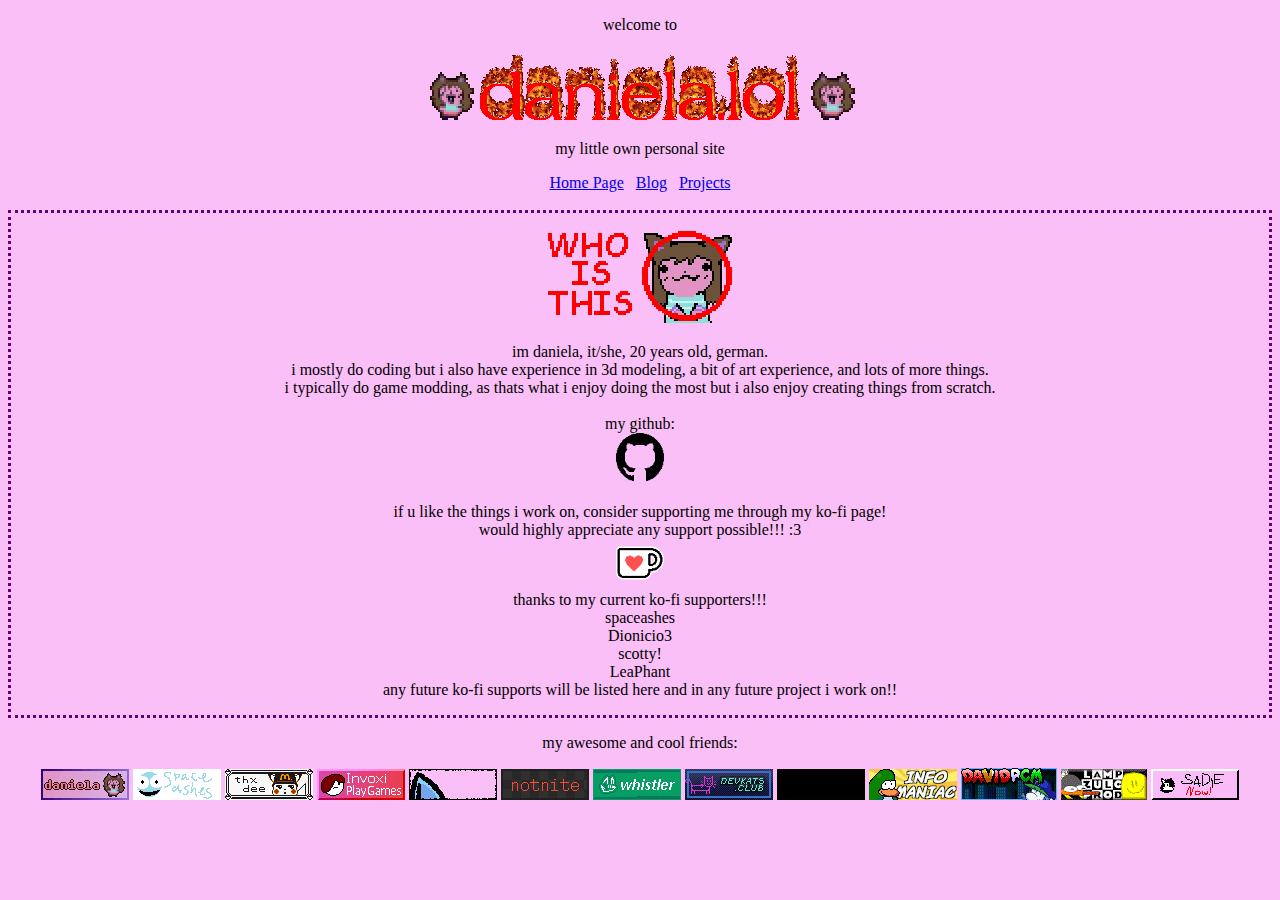
<file: index.html>
<!DOCTYPE html>
<html>
  <head>
    <meta charset="utf-8">
    <link rel="stylesheet" href="main.css">
    <title>silly home page :3</title>
  </head>
  <body>
    <main>
      <div class="divcenter">
        <p>welcome to</p>
        <img src="assets/boogie.gif" alt="daniela boogie">
        <img src="assets/logo.gif" alt="daniela.lol">
        <img src="assets/boogie.gif" alt="daniela boogie">
        <p>my little own personal site</p>
        <a href="/">Home Page</a>
        &nbsp;
        <a href="/blog">Blog</a>
        &nbsp;
        <a href="/projects">Projects</a>
        <br><br>
      </div>
      <div class="divcenterborder">
        <br>
        <img src="assets/who.gif" alt="WHO IS THIS">
        <p>im daniela, it/she, 20 years old, german.<br>
          i mostly do coding but i also have experience in 3d modeling, a bit of art experience, and lots of more things.<br>
          i typically do game modding, as thats what i enjoy doing the most but i also enjoy creating things from scratch.<br>
        <br>
        my github:<br>
        <a href="https://github.com/danielah05"><img src="assets/logos/githublogo.png" alt="https://github.com/danielah05" class="logoimage"></a>
        <br>
        <br>
        if u like the things i work on, consider supporting me through my ko-fi page!<br>
        would highly appreciate any support possible!!! :3<br>
        <a href="https://ko-fi.com/danielah05"><img src="assets/logos/kofilogo.png" alt="https://ko-fi.com/danielah05" class="logoimage"></a><br>
        thanks to my current ko-fi supporters!!!<br>
        spaceashes<br>
        Dionicio3<br>
        scotty!<br>
        LeaPhant<br>
        any future ko-fi supports will be listed here and in any future project i work on!!
      </p>
      </div>
      <div class="divcenter">
        <p>my awesome and cool friends:</p>
        <a href="https://daniela.lol/"><img src="assets/buttons/danielabutton.gif" alt="daniela.lol"></a>
        <a href="https://xcancel.com/spaceashes/"><img src="assets/buttons/spaceashesbutton.png" alt="xcancel.com/spaceashes"></a>
        <a href="https://thxdee.neocities.org/"><img src="assets/buttons/deebutton.gif" alt="thxdee.neocities.org"></a>
        <a href="https://invoxiplaygames.uk/"><img src="assets/buttons/ipgbutton.png" alt="invoxiplaygames.uk"></a>
        <a href="https://ioletsgo.gay/"><img src="assets/buttons/ivorybutton.gif" alt="ioletsgo.gay"></a>
        <a href="https://notnite.com/"><img src="assets/buttons/notnitebutton.png" alt="notnite.com"></a>
        <a href="https://whistlr.neocities.org/"><img src="assets/buttons/whistlerbutton.png" alt="whistlr.neocities.org"></a>
        <a href="https://devkats.club/"><img src="assets/buttons/devkatsbutton.gif" alt="devkats.club"></a>
        <a href="https://bekzii.neocities.org/"><img src="assets/buttons/bezkiibutton.gif" alt="bekzii.neocities.org"></a>
        <a href="http://maniac95.info/"><img src="assets/buttons/infobutton.gif" alt="maniac95.info"></a>
        <a href="https://listography.com/DavidPCM"><img src="assets/buttons/davidbutton.gif" alt="listography.com/DavidPCM"></a>
        <a href="https://youtube.com/@gaminclampshow"><img src="assets/buttons/lampzulcbutton.png" alt="youtube.com/@gaminclampshow"></a>
        <a href="http://zulc22.site/"><img src="assets/buttons/sadiebutton.gif" alt="zulc22.site"></a>
      </div>
    </main>
  </body>
</html>
</file>
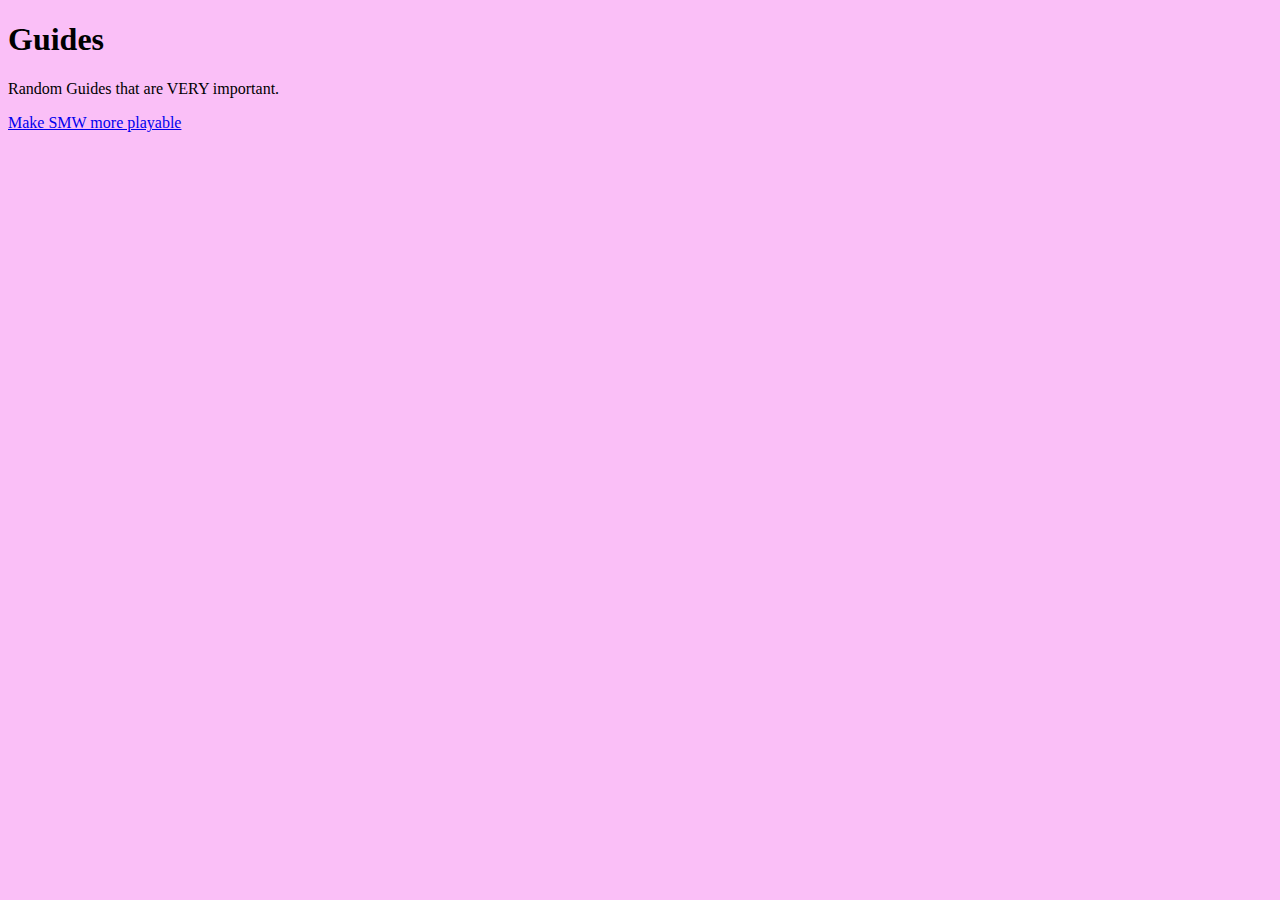
<file: guides/index.html>
<!DOCTYPE html>
<html>
<head>
<meta charset="utf-8">
<title>Guides</title>
<link rel="stylesheet" href="../main.css">
</head>

<body>
<h1>Guides</h1>
<p>Random Guides that are VERY important.</p>
<a href="guide-smw-playable/index.html">Make SMW more playable</a>
<br><br>
</body>
</html>
</file>
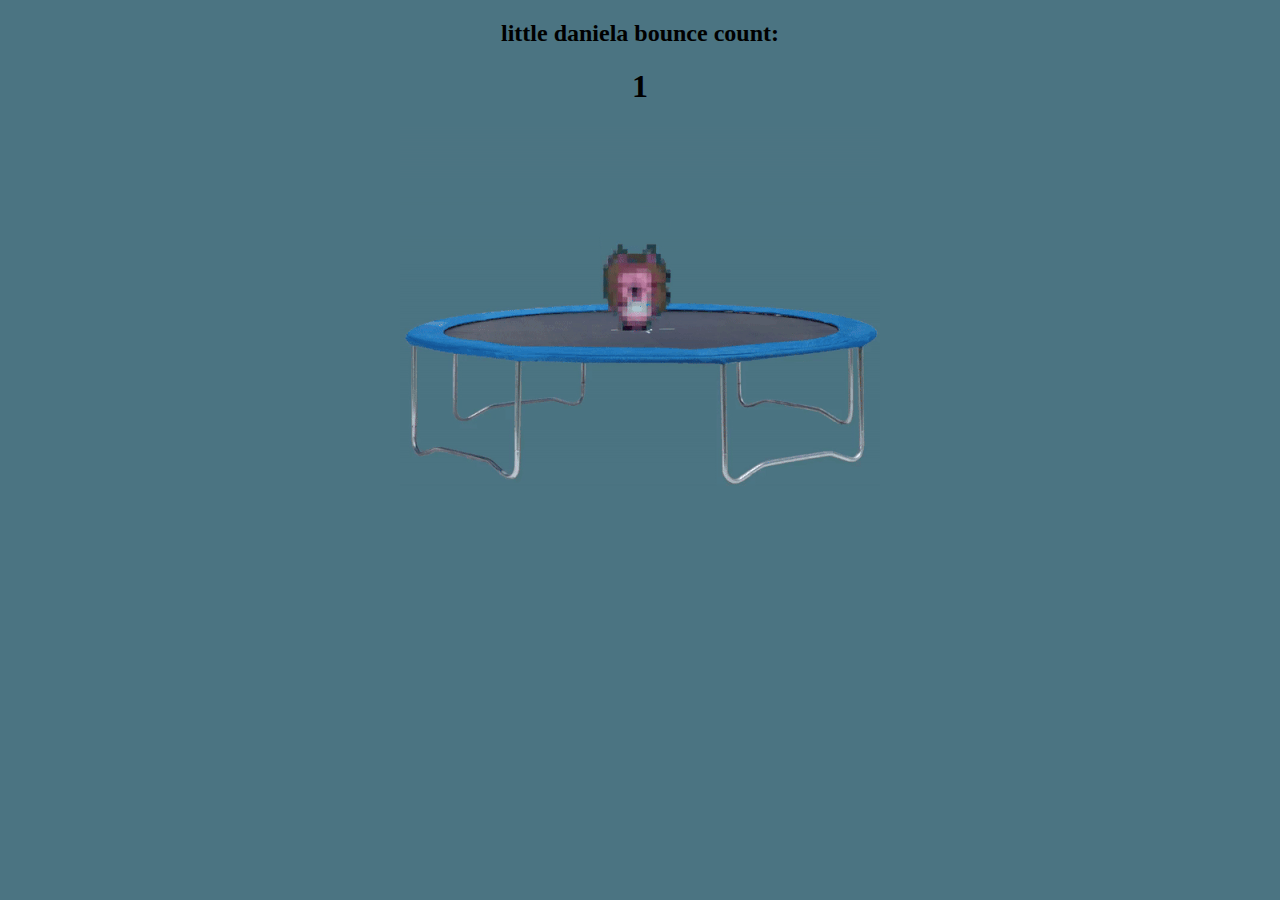
<file: trampoline/index.html>
<!DOCTYPE html>
<html>
  <head>
    <meta charset="utf-8">
    <link rel="stylesheet" href="trampoline.css">
    <title>silly home page :3</title>
  </head>
  <body>
    <main>
      <div class="divcenter">
        <h2>little daniela bounce count:</h2>
        <h1 id="bouncecount">0</h1>
        <img src="boing.gif" alt="daniela trampoline">
      </div>
      <script>
        var bouncenumber = 0;
        var bouncesnd = new Audio("boing.wav");

        function doBounce() {
          bouncenumber++;
          document.getElementById("bouncecount").innerHTML = bouncenumber;
          bouncesnd.currentTime = 0;
          bouncesnd.play();
        }
        setInterval(doBounce, 600);
      </script>
    </main>
  </body>
</html>
</file>
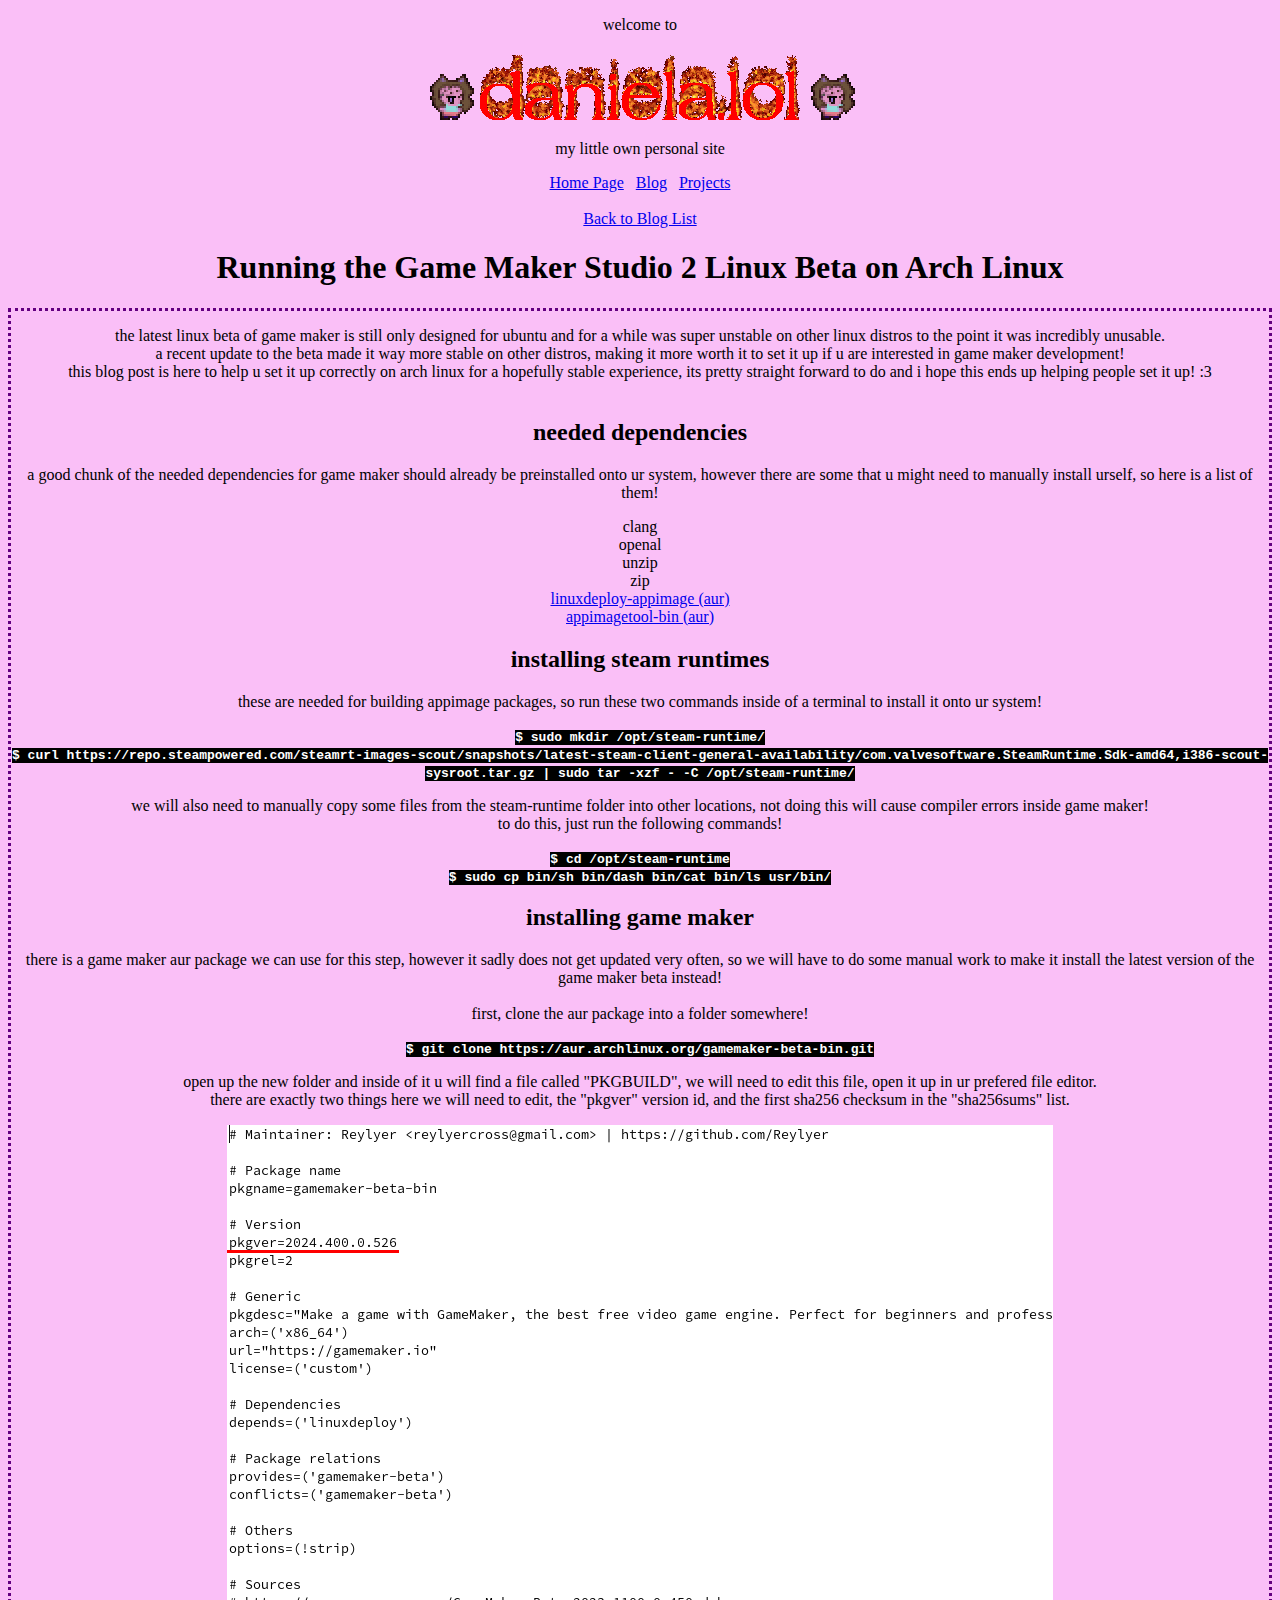
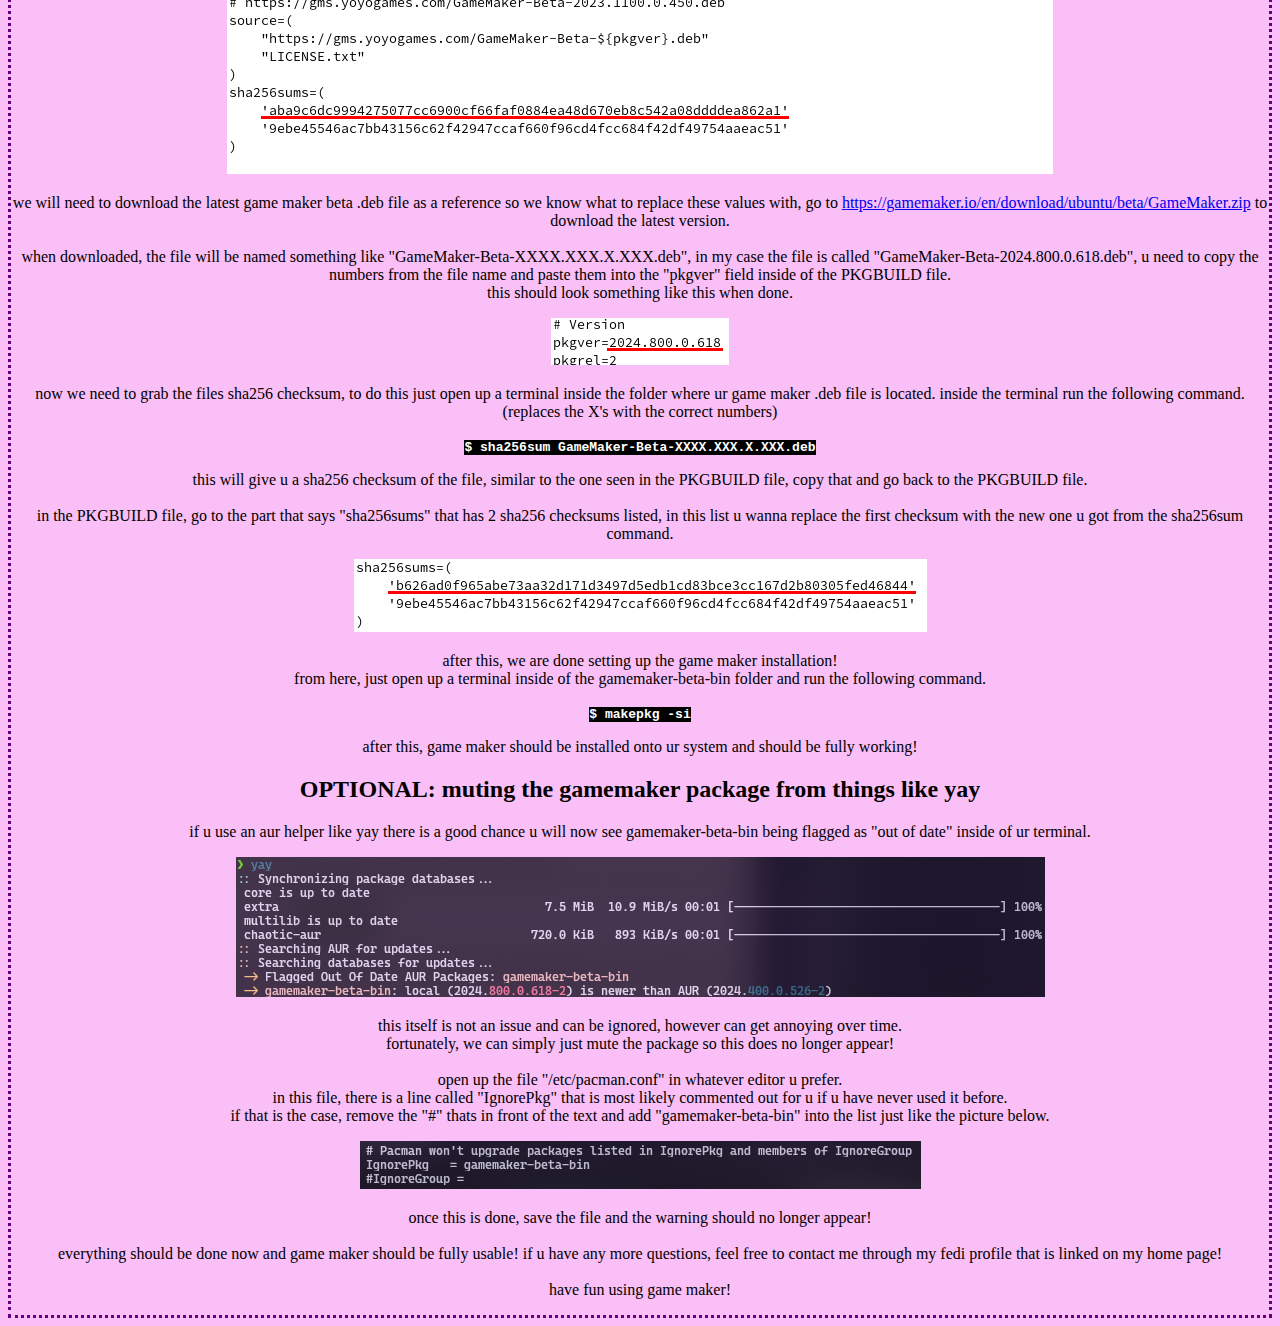
<file: blog/2024-sep-23-gms2beta-on-archlinux/index.html>
<!DOCTYPE html>
<html>
  <head>
    <meta charset="utf-8">
    <link rel="stylesheet" href="/main.css">
    <title>2024 Sep 23 - Running the Game Maker Studio 2 Linux Beta on Arch Linux</title>
  </head>
  <body>
    <main>
      <div class="divcenter">
        <p>welcome to</p>
        <img src="/assets/boogie.gif" alt="daniela boogie">
        <img src="/assets/logo.gif" alt="daniela.lol">
        <img src="/assets/boogie.gif" alt="daniela boogie">
        <p>my little own personal site</p>
        <a href="/">Home Page</a>
        &nbsp;
        <a href="/blog">Blog</a>
        &nbsp;
        <a href="/projects">Projects</a>
        <br><br>
        <a href="/blog">Back to Blog List</a>
        <h1>Running the Game Maker Studio 2 Linux Beta on Arch Linux</h1>
      </div>
      <div class="divcenterborder">
        <p>the latest linux beta of game maker is still only designed for ubuntu and for a while was super unstable on other linux distros to the point it was incredibly unusable.<br>
        a recent update to the beta made it way more stable on other distros, making it more worth it to set it up if u are interested in game maker development!<br>
        this blog post is here to help u set it up correctly on arch linux for a hopefully stable experience, its pretty straight forward to do and i hope this ends up helping people set it up! :3<br><br></p>
        <h2>needed dependencies</h2>
        <p>a good chunk of the needed dependencies for game maker should already be preinstalled onto ur system, however there are some that u might need to manually install urself, so here is a list of them!</p>
        <p>clang<br>openal<br>unzip<br>zip<br><a href="https://aur.archlinux.org/packages/linuxdeploy-appimage">linuxdeploy-appimage (aur)</a><br><a href="https://aur.archlinux.org/packages/appimagetool-bin">appimagetool-bin (aur)</a></p>
        <h2>installing steam runtimes</h2>
        <p>these are needed for building appimage packages, so run these two commands inside of a terminal to install it onto ur system!</p>
        <code><b>$ sudo mkdir /opt/steam-runtime/</b></code><br>
        <code><b>$ curl https://repo.steampowered.com/steamrt-images-scout/snapshots/latest-steam-client-general-availability/com.valvesoftware.SteamRuntime.Sdk-amd64,i386-scout-sysroot.tar.gz | sudo tar -xzf - -C /opt/steam-runtime/</b></code>
        <p>we will also need to manually copy some files from the steam-runtime folder into other locations, not doing this will cause compiler errors inside game maker!<br>
        to do this, just run the following commands!</p>
        <code><b>$ cd /opt/steam-runtime</b></code><br>
        <code><b>$ sudo cp bin/sh bin/dash bin/cat bin/ls usr/bin/</b></code><br>
        <h2>installing game maker</h2>
        <p>there is a game maker aur package we can use for this step, however it sadly does not get updated very often, so we will have to do some manual work to make it install the latest version of the game maker beta instead!<br><br>
        first, clone the aur package into a folder somewhere!</p>
        <code><b>$ git clone https://aur.archlinux.org/gamemaker-beta-bin.git</b></code>
        <p>open up the new folder and inside of it u will find a file called "PKGBUILD", we will need to edit this file, open it up in ur prefered file editor.<br>
        there are exactly two things here we will need to edit, the "pkgver" version id, and the first sha256 checksum in the "sha256sums" list.</p>
        <img src="assets/pkgbuild.png" alt="a picture of the gamemaker-beta-bin aur package PKGBUILD file, with the text pkgver and a checksum being highlighted in red" class="blogimage">
        <p>we will need to download the latest game maker beta .deb file as a reference so we know what to replace these values with, go to <a href="https://gamemaker.io/en/download/ubuntu/beta/GameMaker.zip">https://gamemaker.io/en/download/ubuntu/beta/GameMaker.zip</a> to download the latest version.<br><br>
        when downloaded, the file will be named something like "GameMaker-Beta-XXXX.XXX.X.XXX.deb", in my case the file is called "GameMaker-Beta-2024.800.0.618.deb", u need to copy the numbers from the file name and paste them into the "pkgver" field inside of the PKGBUILD file.<br>
        this should look something like this when done.</p>
        <img src="assets/pkgver.png" alt="a picture of the pkgver value set to the number 2024.800.0.618" class="blogimage">
        <p>now we need to grab the files sha256 checksum, to do this just open up a terminal inside the folder where ur game maker .deb file is located. inside the terminal run the following command. (replaces the X's with the correct numbers)</p>
        <code><b>$ sha256sum GameMaker-Beta-XXXX.XXX.X.XXX.deb</b></code><br>
        <p>this will give u a sha256 checksum of the file, similar to the one seen in the PKGBUILD file, copy that and go back to the PKGBUILD file.<br><br>
        in the PKGBUILD file, go to the part that says "sha256sums" that has 2 sha256 checksums listed, in this list u wanna replace the first checksum with the new one u got from the sha256sum command.</p>
        <img src="assets/sha256sums.png" alt="a picture of two sha256 checksums, the first one is highlighted with the color red" class="blogimage">
        <p>after this, we are done setting up the game maker installation!<br>
        from here, just open up a terminal inside of the gamemaker-beta-bin folder and run the following command.</p>
        <code><b>$ makepkg -si</b></code><br>
        <p>after this, game maker should be installed onto ur system and should be fully working!</p>
        <h2>OPTIONAL: muting the gamemaker package from things like yay</h2>
        <p>if u use an aur helper like yay there is a good chance u will now see gamemaker-beta-bin being flagged as "out of date" inside of ur terminal.</p>
        <img src="assets/aurood.png" alt="a picture of a terminal output saying that the gamemaker-beta-bin package is flagged out of date" class="blogimage">
        <p>this itself is not an issue and can be ignored, however can get annoying over time.<br>
        fortunately, we can simply just mute the package so this does no longer appear!<br><br>
        open up the file "/etc/pacman.conf" in whatever editor u prefer.<br>
        in this file, there is a line called "IgnorePkg" that is most likely commented out for u if u have never used it before.<br>
        if that is the case, remove the "#" thats in front of the text and add "gamemaker-beta-bin" into the list just like the picture below.</p>
        <img src="assets/ignorepkg.png" alt="a picture of the pacman IgnorePkg setting with the package gamemaker-beta-bin set inside of it" class="blogimage">
        <p>once this is done, save the file and the warning should no longer appear!<br><br>
        everything should be done now and game maker should be fully usable! if u have any more questions, feel free to contact me through my fedi profile that is linked on my home page!<br><br>have fun using game maker!</p>
      </div>
    </main>
  </body>
</html>
</file>
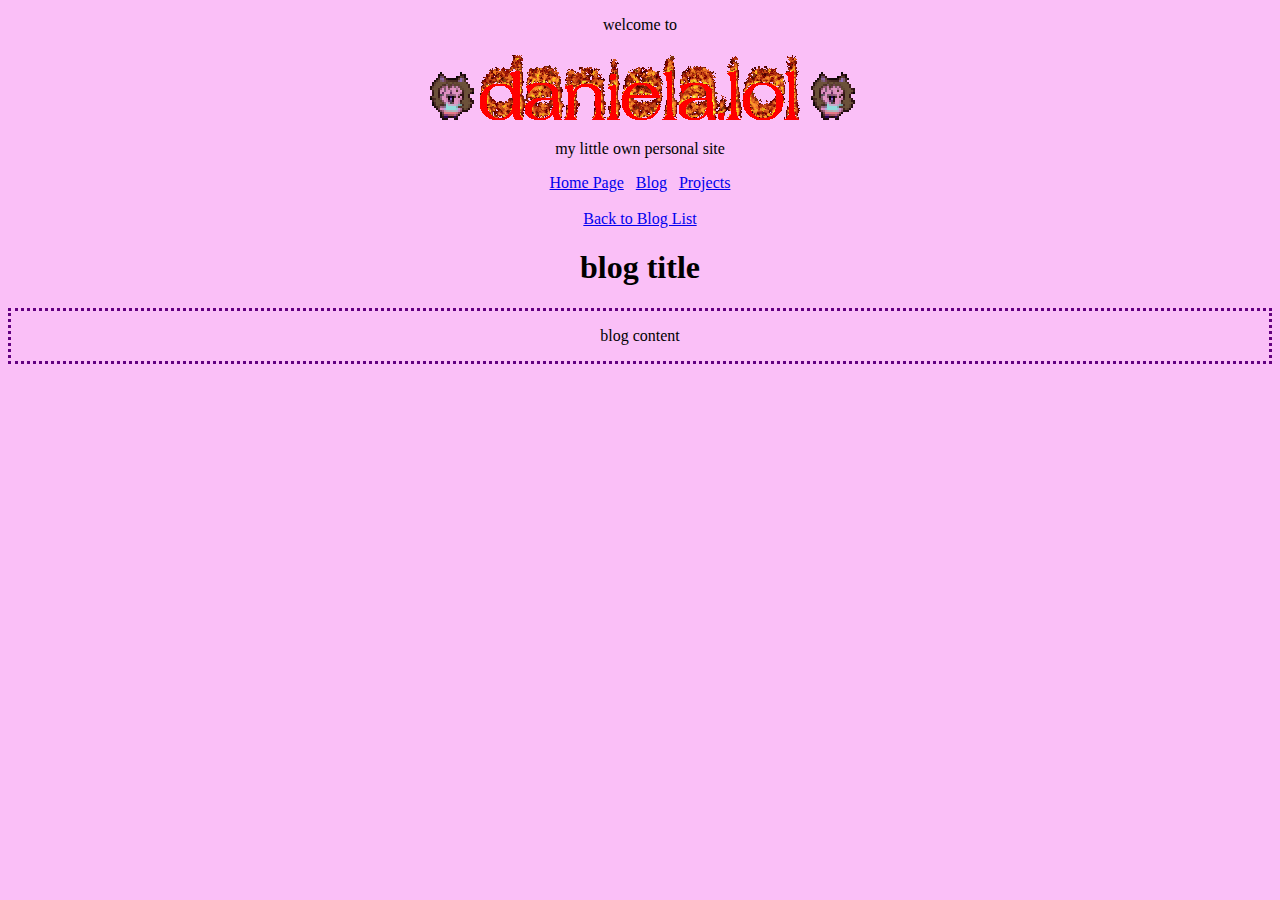
<file: blog/blog-template/index.html>
<!DOCTYPE html>
<html>
  <head>
    <meta charset="utf-8">
    <link rel="stylesheet" href="/main.css">
    <title>blog title</title>
  </head>
  <body>
    <main>
      <div class="divcenter">
        <p>welcome to</p>
        <img src="/assets/boogie.gif" alt="daniela boogie">
        <img src="/assets/logo.gif" alt="daniela.lol">
        <img src="/assets/boogie.gif" alt="daniela boogie">
        <p>my little own personal site</p>
        <a href="/">Home Page</a>
        &nbsp;
        <a href="/blog">Blog</a>
        &nbsp;
        <a href="/projects">Projects</a>
        <br><br>
        <a href="/blog">Back to Blog List</a>
        <h1>blog title</h1>
      </div>
      <div class="divcenterborder">
        <p>blog content</p>
      </div>
    </main>
  </body>
</html>
</file>
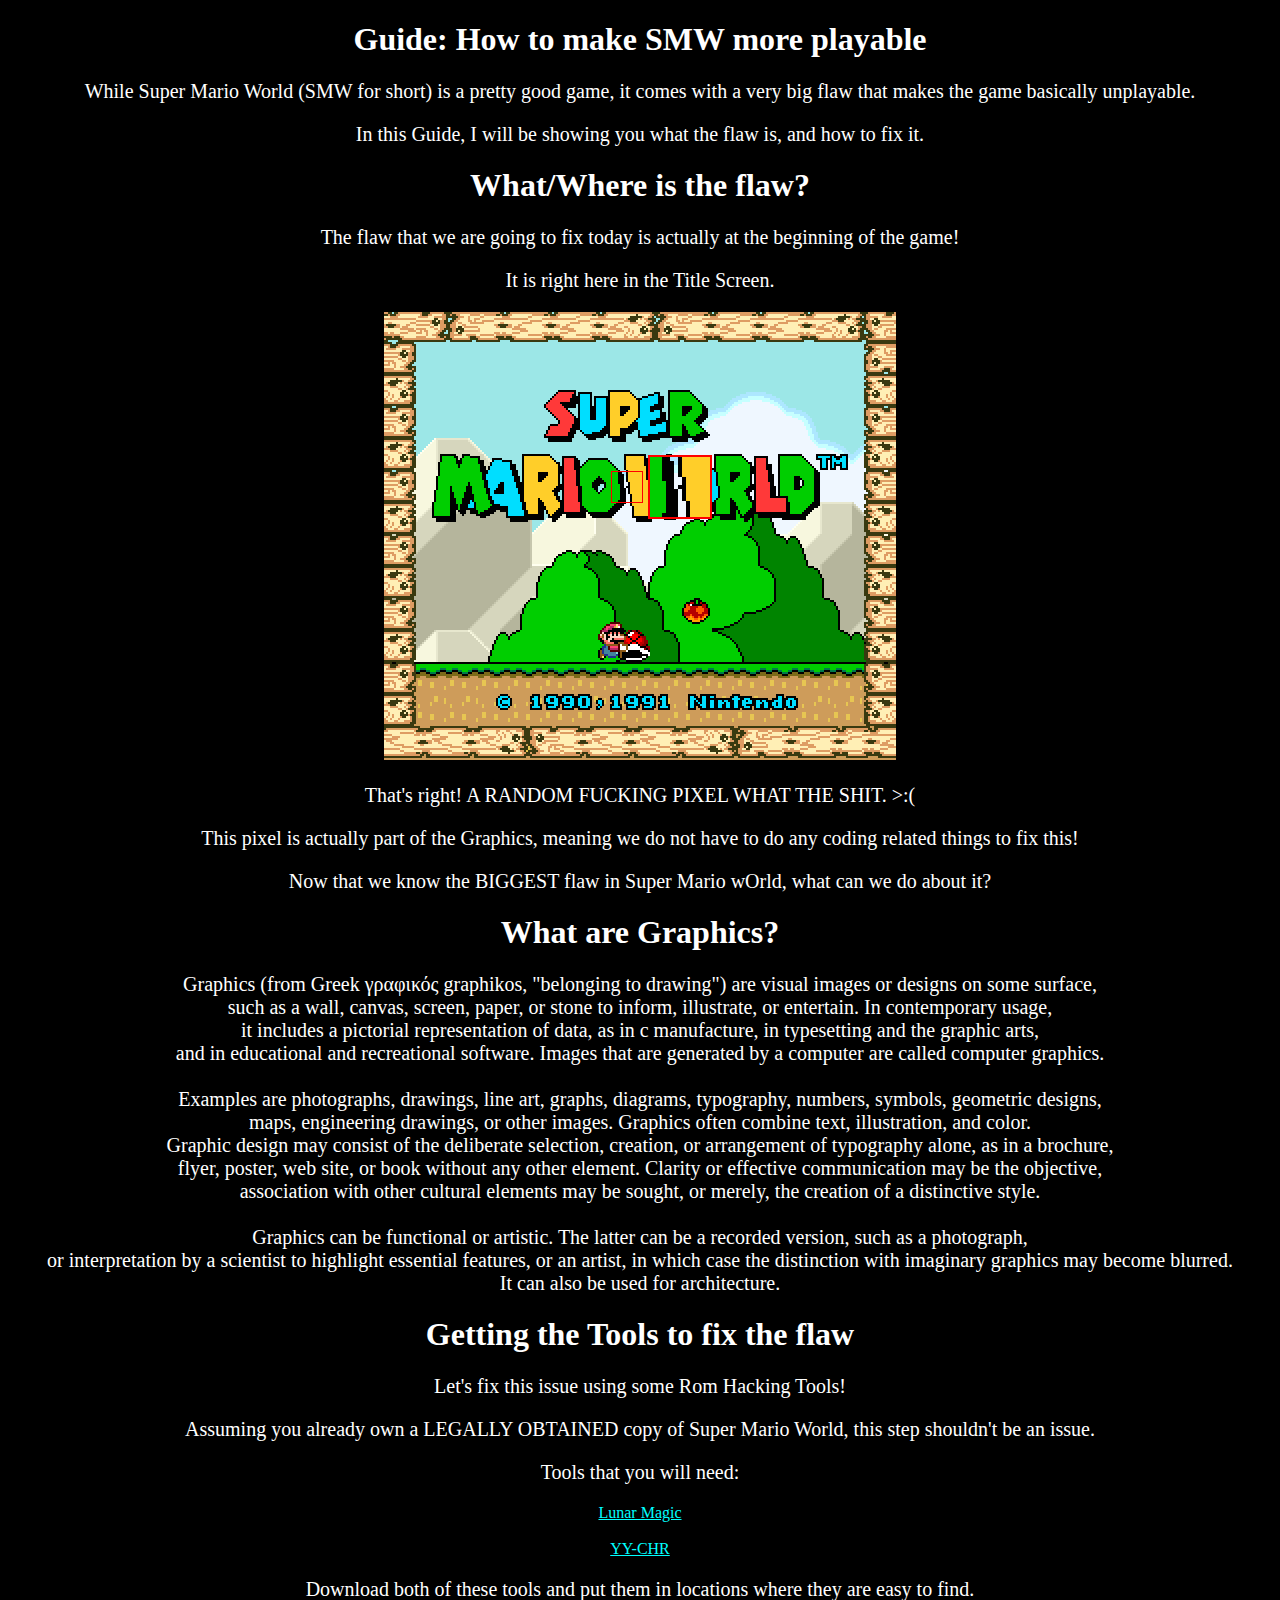
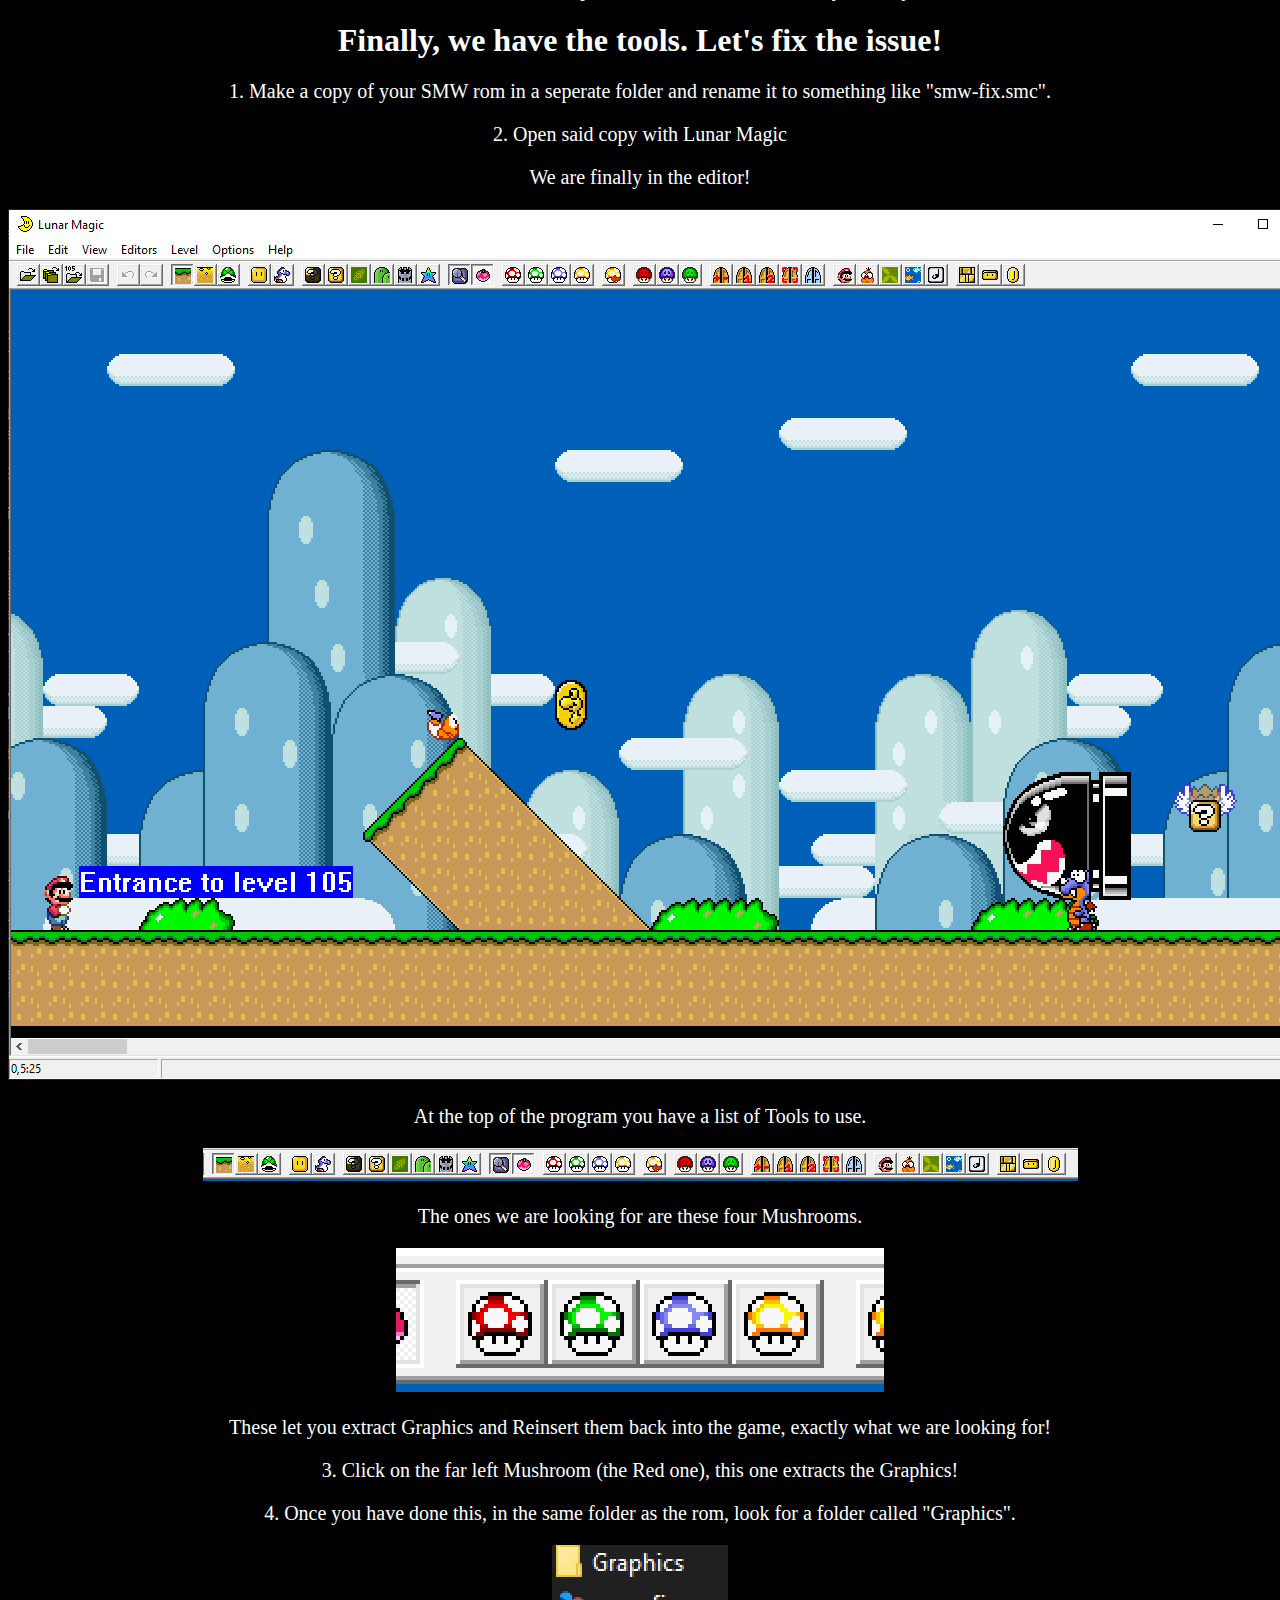
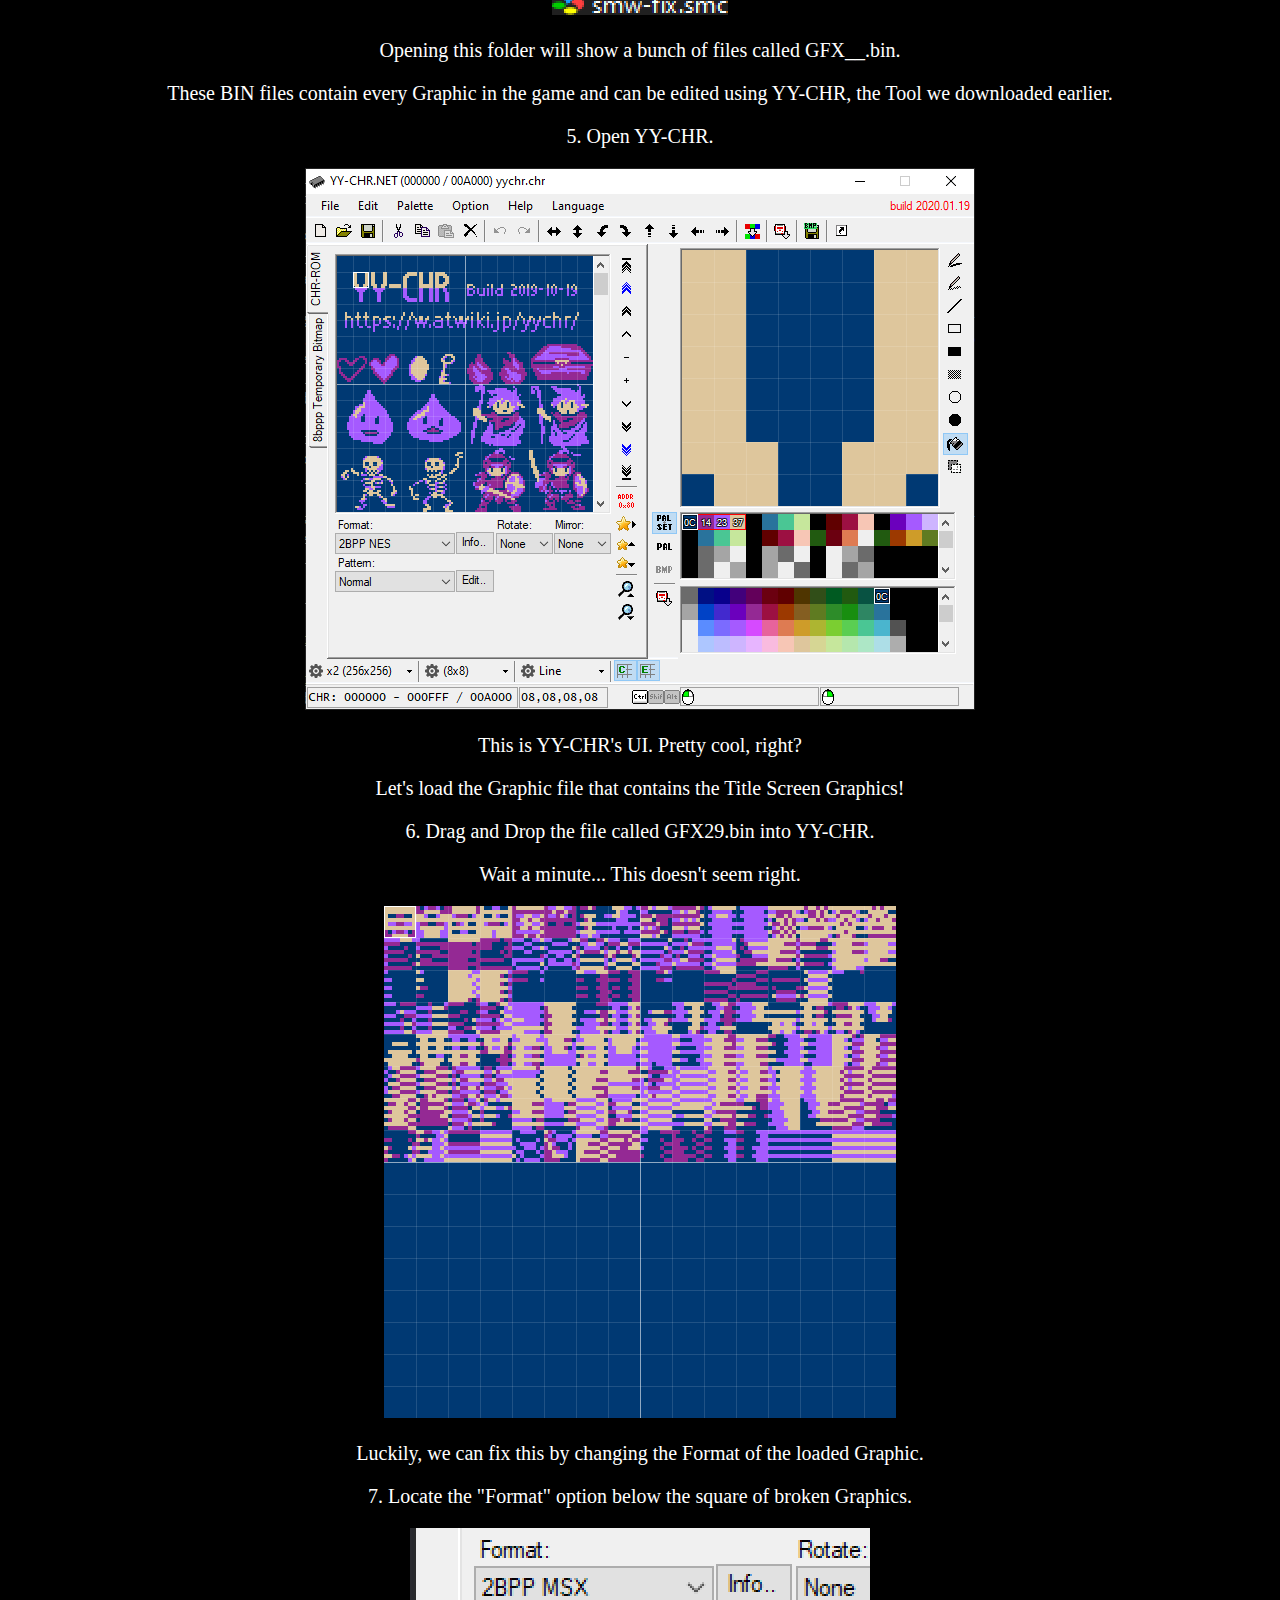
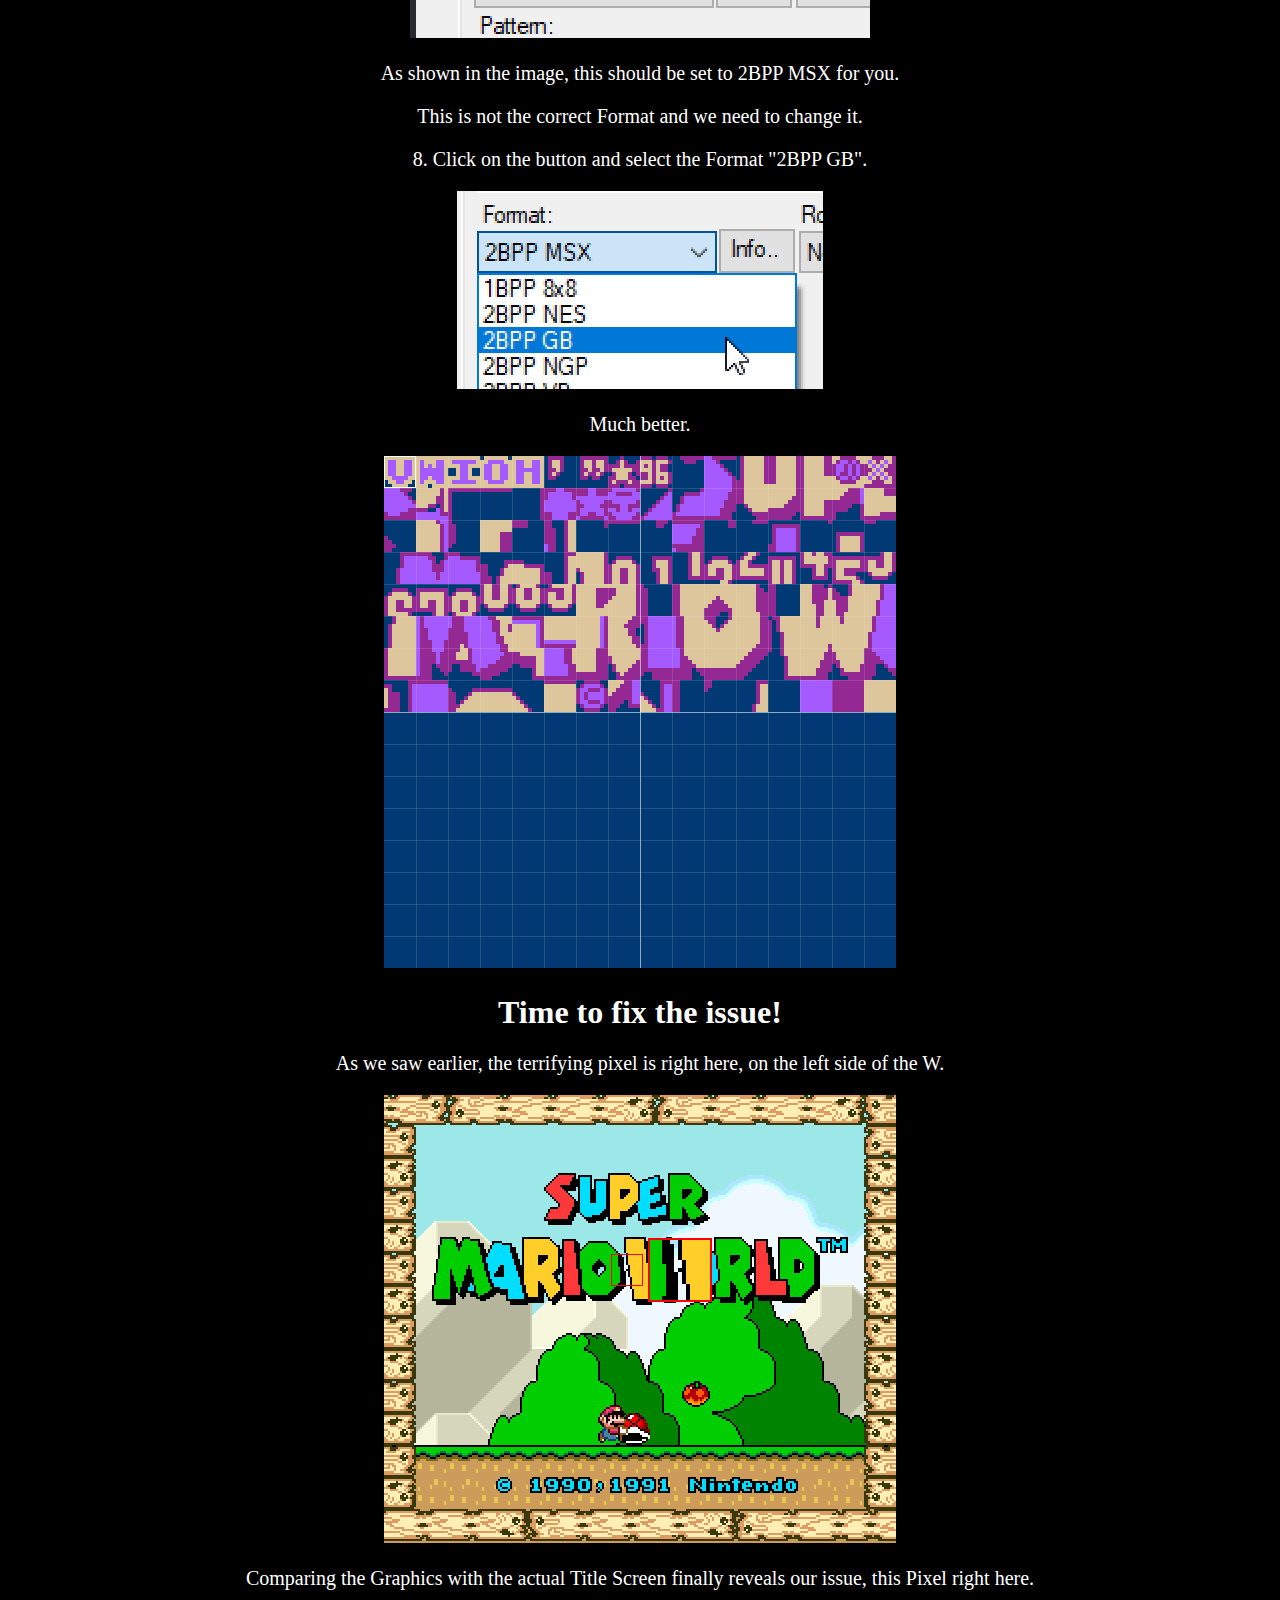
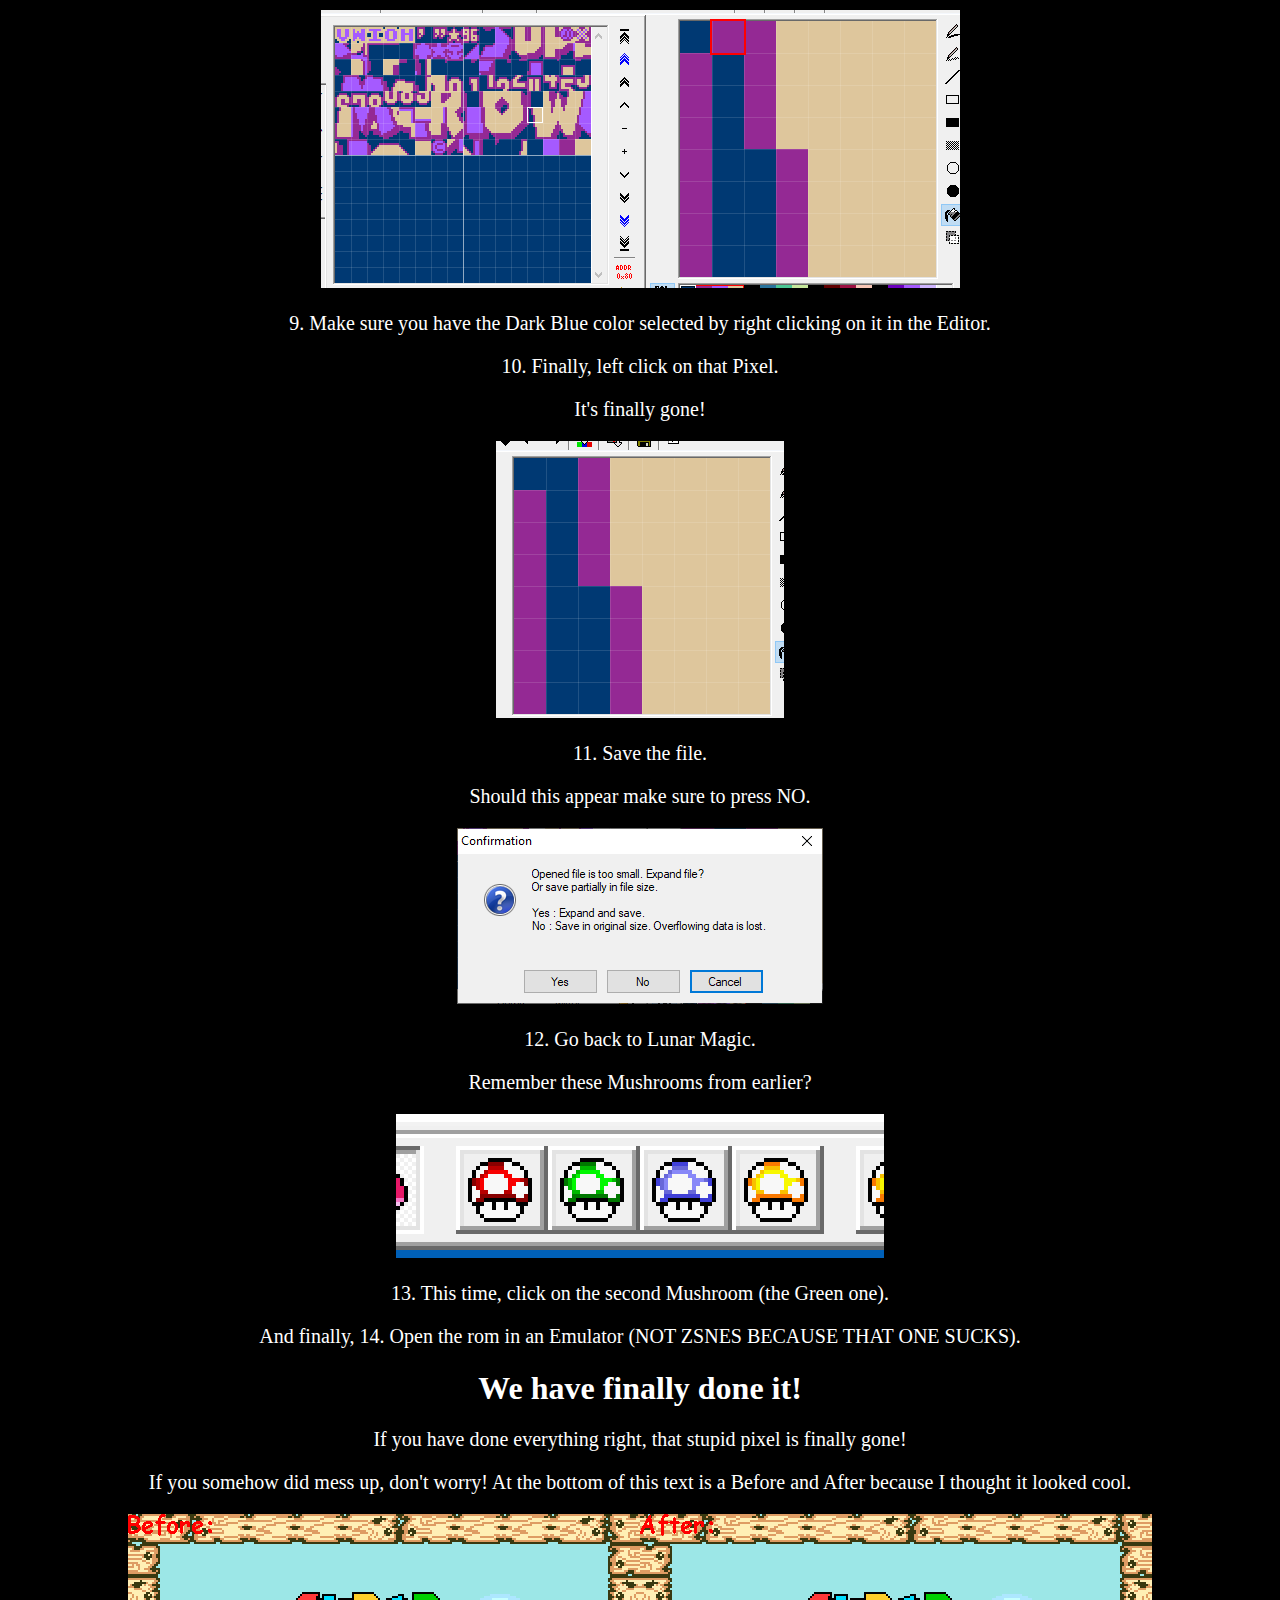
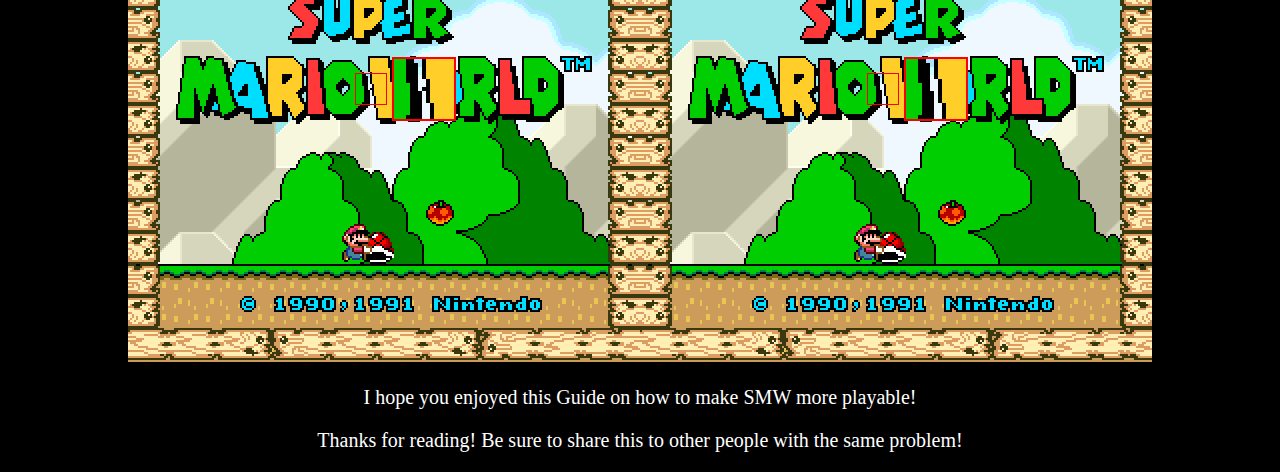
<file: guides/guide-smw-playable/index.html>
<!DOCTYPE html>
<html>
<head>
<meta charset="utf-8">
<title>Guide: How to make SMW more playable</title>
<link rel="stylesheet" href="main.css">
</head>

<body>
<h1>Guide: How to make SMW more playable</h1>
<p>While Super Mario World (SMW for short) is a pretty good game, it comes with a very big flaw that makes the game basically unplayable.</p>
<p>In this Guide, I will be showing you what the flaw is, and how to fix it.</p>
<h1>What/Where is the flaw?</h1>
<p>The flaw that we are going to fix today is actually at the beginning of the game!</p>
<p>It is right here in the Title Screen.</p>
<img src="images/image1.png">
<p>That's right! A RANDOM FUCKING PIXEL WHAT THE SHIT. >:(</p>
<p>This pixel is actually part of the Graphics, meaning we do not have to do any coding related things to fix this!
<p>Now that we know the BIGGEST flaw in Super Mario wOrld, what can we do about it?</p>
<h1>What are Graphics?</h1>
<p> Graphics (from Greek γραφικός graphikos, "belonging to drawing") are visual images or designs on some surface,
<br>such as a wall, canvas, screen, paper, or stone to inform, illustrate, or entertain. In contemporary usage,
<br>it includes a pictorial representation of data, as in c manufacture, in typesetting and the graphic arts,
<br>and in educational and recreational software. Images that are generated by a computer are called computer graphics.
<br><br>Examples are photographs, drawings, line art, graphs, diagrams, typography, numbers, symbols, geometric designs,
<br>maps, engineering drawings, or other images. Graphics often combine text, illustration, and color.
<br>Graphic design may consist of the deliberate selection, creation, or arrangement of typography alone, as in a brochure,
<br>flyer, poster, web site, or book without any other element. Clarity or effective communication may be the objective,
<br>association with other cultural elements may be sought, or merely, the creation of a distinctive style.
<br><br>Graphics can be functional or artistic. The latter can be a recorded version, such as a photograph,
<br>or interpretation by a scientist to highlight essential features, or an artist, in which case the distinction with imaginary graphics may become blurred.
<br>It can also be used for architecture.</p>
<h1>Getting the Tools to fix the flaw</h1>
<p>Let's fix this issue using some Rom Hacking Tools!</p>
<p>Assuming you already own a LEGALLY OBTAINED copy of Super Mario World, this step shouldn't be an issue.</p>
<p>Tools that you will need:</p>
<a href="https://www.smwcentral.net/?p=section&a=details&id=26916" target="_blank">Lunar Magic</a>
<br><br>
<a href="https://www.smwcentral.net/?p=section&a=details&id=25244" target="_blank">YY-CHR</a>
<p>Download both of these tools and put them in locations where they are easy to find.</p>
<h1>Finally, we have the tools. Let's fix the issue!</h1>
<p>1. Make a copy of your SMW rom in a seperate folder and rename it to something like "smw-fix.smc".</p>
<p>2. Open said copy with Lunar Magic</p>
<p>We are finally in the editor!<p>
<img src="images/image2.png">
<p>At the top of the program you have a list of Tools to use.</p>
<img src="images/image3.png">
<p>The ones we are looking for are these four Mushrooms.</p>
<img src="images/image4.png">
<p>These let you extract Graphics and Reinsert them back into the game, exactly what we are looking for!</p>
<p>3. Click on the far left Mushroom (the Red one), this one extracts the Graphics!</p>
<p>4. Once you have done this, in the same folder as the rom, look for a folder called "Graphics".</p>
<img src="images/image5.png">
<p>Opening this folder will show a bunch of files called GFX__.bin.</p>
<p>These BIN files contain every Graphic in the game and can be edited using YY-CHR, the Tool we downloaded earlier.</p>
<p>5. Open YY-CHR.</p>
<img src="images/image6.png">
<p>This is YY-CHR's UI. Pretty cool, right?</p>
<p>Let's load the Graphic file that contains the Title Screen Graphics!</p>
<p>6. Drag and Drop the file called GFX29.bin into YY-CHR.</p>
<p>Wait a minute... This doesn't seem right.</p>
<img src="images/image7.png">
<p>Luckily, we can fix this by changing the Format of the loaded Graphic.</p>
<p>7. Locate the "Format" option below the square of broken Graphics.</p>
<img src="images/image8.png">
<p>As shown in the image, this should be set to 2BPP MSX for you.</p>
<p>This is not the correct Format and we need to change it.</p>
<p>8. Click on the button and select the Format "2BPP GB".</p>
<img src="images/image9.png">
<p>Much better.</p>
<img src="images/image10.png">
<h1>Time to fix the issue!</h1>
<p>As we saw earlier, the terrifying pixel is right here, on the left side of the W.</p>
<img src="images/image1.png">
<p>Comparing the Graphics with the actual Title Screen finally reveals our issue, this Pixel right here.</p>
<img src="images/image11.png">
<p>9. Make sure you have the Dark Blue color selected by right clicking on it in the Editor.</p>
<p>10. Finally, left click on that Pixel.</p>
<p>It's finally gone!</p>
<img src="images/image12.png">
<p>11. Save the file.</p>
<p>Should this appear make sure to press NO.</p>
<img src="images/image13.png">
<p>12. Go back to Lunar Magic.</p>
<p>Remember these Mushrooms from earlier?</p>
<img src="images/image4.png">
<p>13. This time, click on the second Mushroom (the Green one).</p>
<p>And finally, 14. Open the rom in an Emulator (NOT ZSNES BECAUSE THAT ONE SUCKS).</p>
<h1>We have finally done it!</h1>
<p>If you have done everything right, that stupid pixel is finally gone!</p>
<p>If you somehow did mess up, don't worry! At the bottom of this text is a Before and After because I thought it looked cool.</p>
<img src="images/image14.png">
<p>I hope you enjoyed this Guide on how to make SMW more playable!</p>
<p>Thanks for reading! Be sure to share this to other people with the same problem!</p>
</body>
</html>
</file>
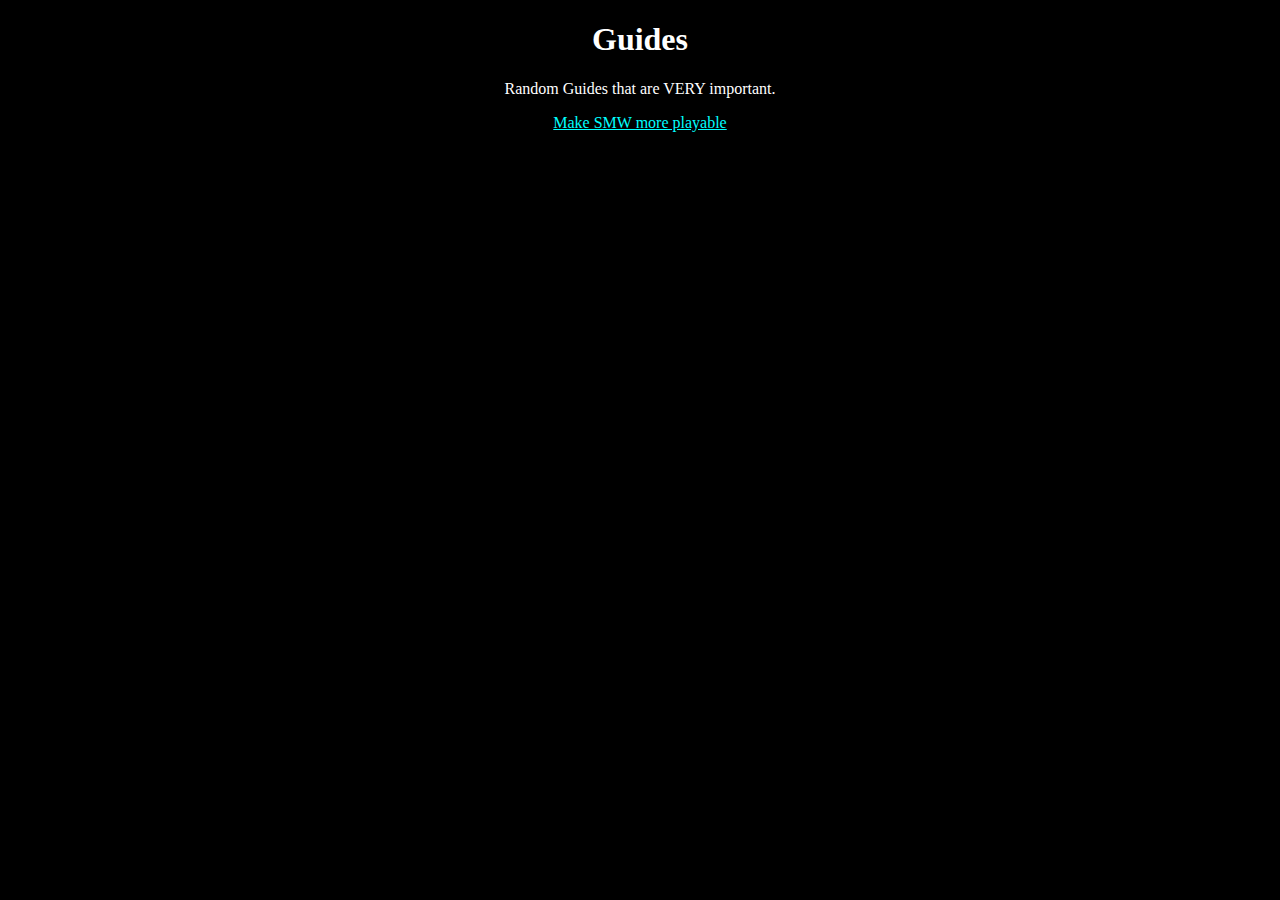
<file: old/guides/index.html>
<!DOCTYPE html>
<html>
<head>
<meta charset="utf-8">
<title>Guides</title>
<link rel="stylesheet" href="../main_old.css">
</head>

<body>
<h1>Guides</h1>
<p>Random Guides that are VERY important.</p>
<a href="guide-smw-playable/index.html">Make SMW more playable</a>
<br><br>
</body>
</html>
</file>
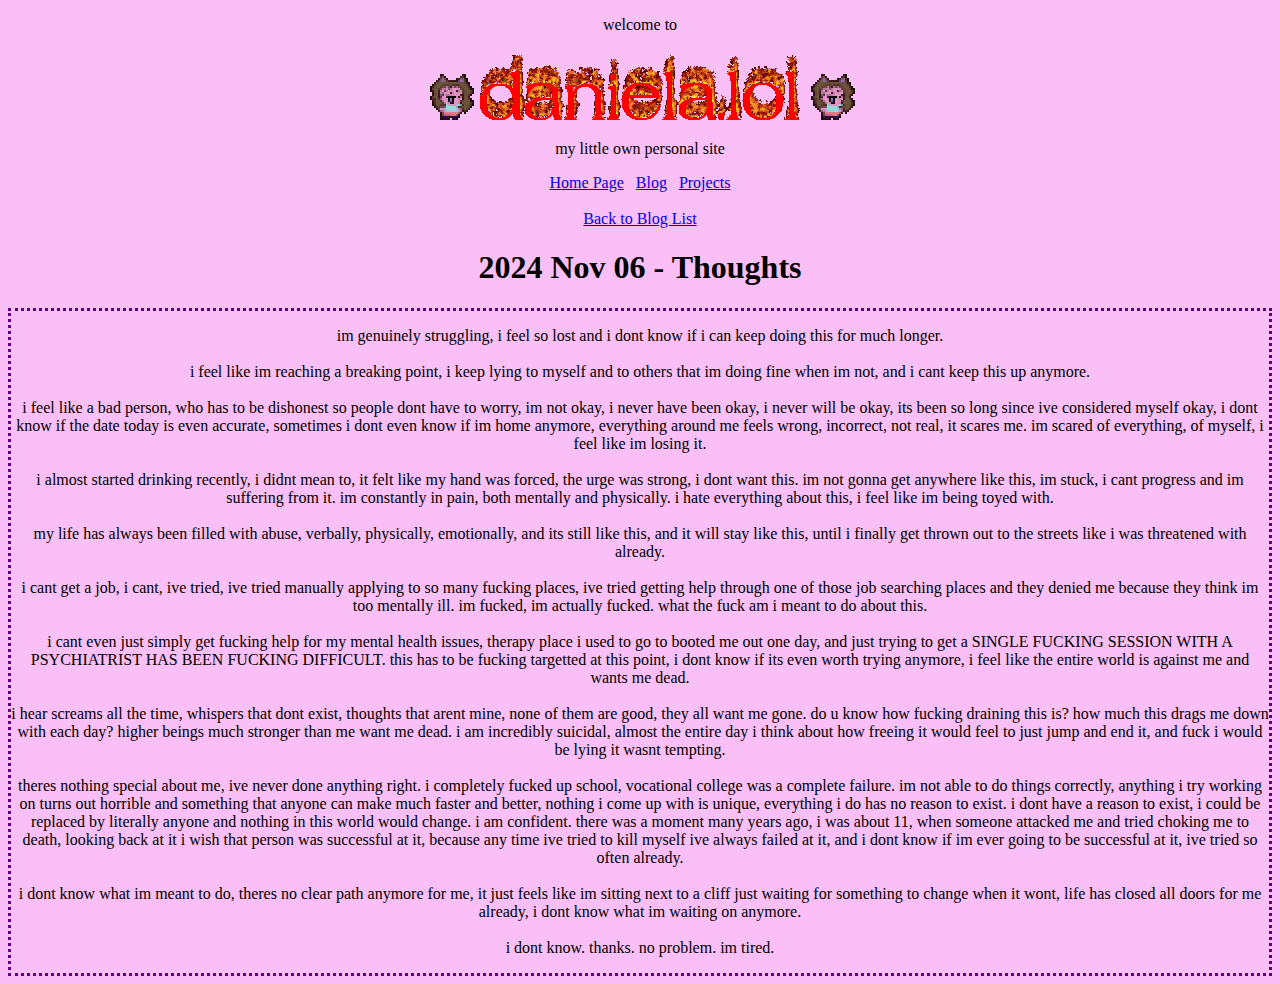
<file: blog/personal/2024-nov-09-thoughts/index.html>
<!DOCTYPE html>
<html>
  <head>
    <meta charset="utf-8">
    <link rel="stylesheet" href="/main.css">
    <title>2024 Nov 06 - Thoughts</title>
  </head>
  <body>
    <main>
      <div class="divcenter">
        <p>welcome to</p>
        <img src="/assets/boogie.gif" alt="daniela boogie">
        <img src="/assets/logo.gif" alt="daniela.lol">
        <img src="/assets/boogie.gif" alt="daniela boogie">
        <p>my little own personal site</p>
        <a href="/">Home Page</a>
        &nbsp;
        <a href="/blog">Blog</a>
        &nbsp;
        <a href="/projects">Projects</a>
        <br><br>
        <a href="/blog/personal">Back to Blog List</a>
        <h1>2024 Nov 06 - Thoughts</h1>
      </div>
      <div class="divcenterborder">
        <p>im genuinely struggling, i feel so lost and i dont know if i can keep doing this for much longer.<br><br>
        i feel like im reaching a breaking point, i keep lying to myself and to others that im doing fine when im not, and i cant keep this up anymore.<br><br>
        i feel like a bad person, who has to be dishonest so people dont have to worry, im not okay, i never have been okay, i never will be okay, its been so long since ive considered myself okay, i dont know if the date today is even accurate, sometimes i dont even know if im home anymore, everything around me feels wrong, incorrect, not real, it scares me. im scared of everything, of myself, i feel like im losing it.<br><br>
        i almost started drinking recently, i didnt mean to, it felt like my hand was forced, the urge was strong, i dont want this. im not gonna get anywhere like this, im stuck, i cant progress and im suffering from it. im constantly in pain, both mentally and physically. i hate everything about this, i feel like im being toyed with.<br><br>
        my life has always been filled with abuse, verbally, physically, emotionally, and its still like this, and it will stay like this, until i finally get thrown out to the streets like i was threatened with already.<br><br>
        i cant get a job, i cant, ive tried, ive tried manually applying to so many fucking places, ive tried getting help through one of those job searching places and they denied me because they think im too mentally ill. im fucked, im actually fucked. what the fuck am i meant to do about this.<br><br>
        i cant even just simply get fucking help for my mental health issues, therapy place i used to go to booted me out one day, and just trying to get a SINGLE FUCKING SESSION WITH A PSYCHIATRIST HAS BEEN FUCKING DIFFICULT. this has to be fucking targetted at this point, i dont know if its even worth trying anymore, i feel like the entire world is against me and wants me dead.<br><br>
        i hear screams all the time, whispers that dont exist, thoughts that arent mine, none of them are good, they all want me gone. do u know how fucking draining this is? how much this drags me down with each day? higher beings much stronger than me want me dead. i am incredibly suicidal, almost the entire day i think about how freeing it would feel to just jump and end it, and fuck i would be lying it wasnt tempting.<br><br>
        theres nothing special about me, ive never done anything right. i completely fucked up school, vocational college was a complete failure. im not able to do things correctly, anything i try working on turns out horrible and something that anyone can make much faster and better, nothing i come up with is unique, everything i do has no reason to exist. i dont have a reason to exist, i could be replaced by literally anyone and nothing in this world would change. i am confident. there was a moment many years ago, i was about 11, when someone attacked me and tried choking me to death, looking back at it i wish that person was successful at it, because any time ive tried to kill myself ive always failed at it, and i dont know if im ever going to be successful at it, ive tried so often already.<br><br>
        i dont know what im meant to do, theres no clear path anymore for me, it just feels like im sitting next to a cliff just waiting for something to change when it wont, life has closed all doors for me already, i dont know what im waiting on anymore.<br><br>
        i dont know. thanks. no problem. im tired.</p>
      </div>
    </main>
  </body>
</html>
</file>
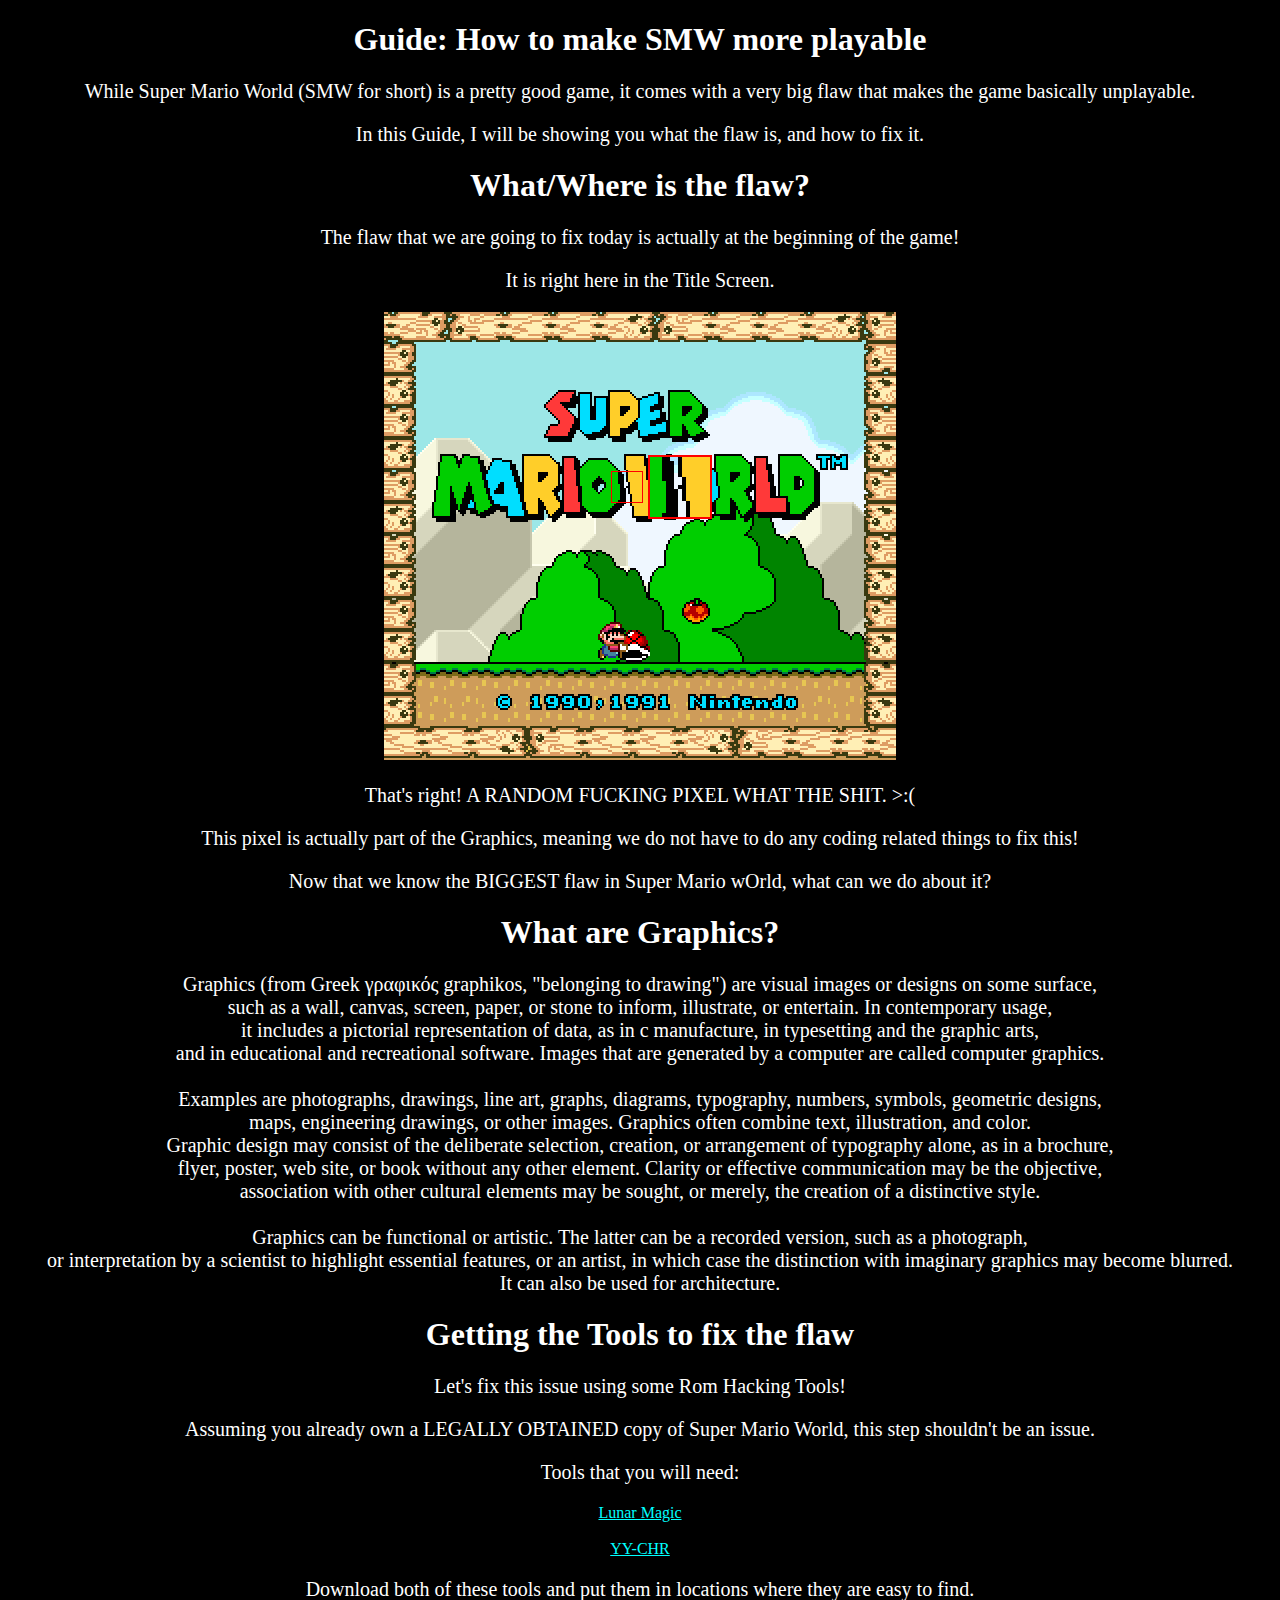
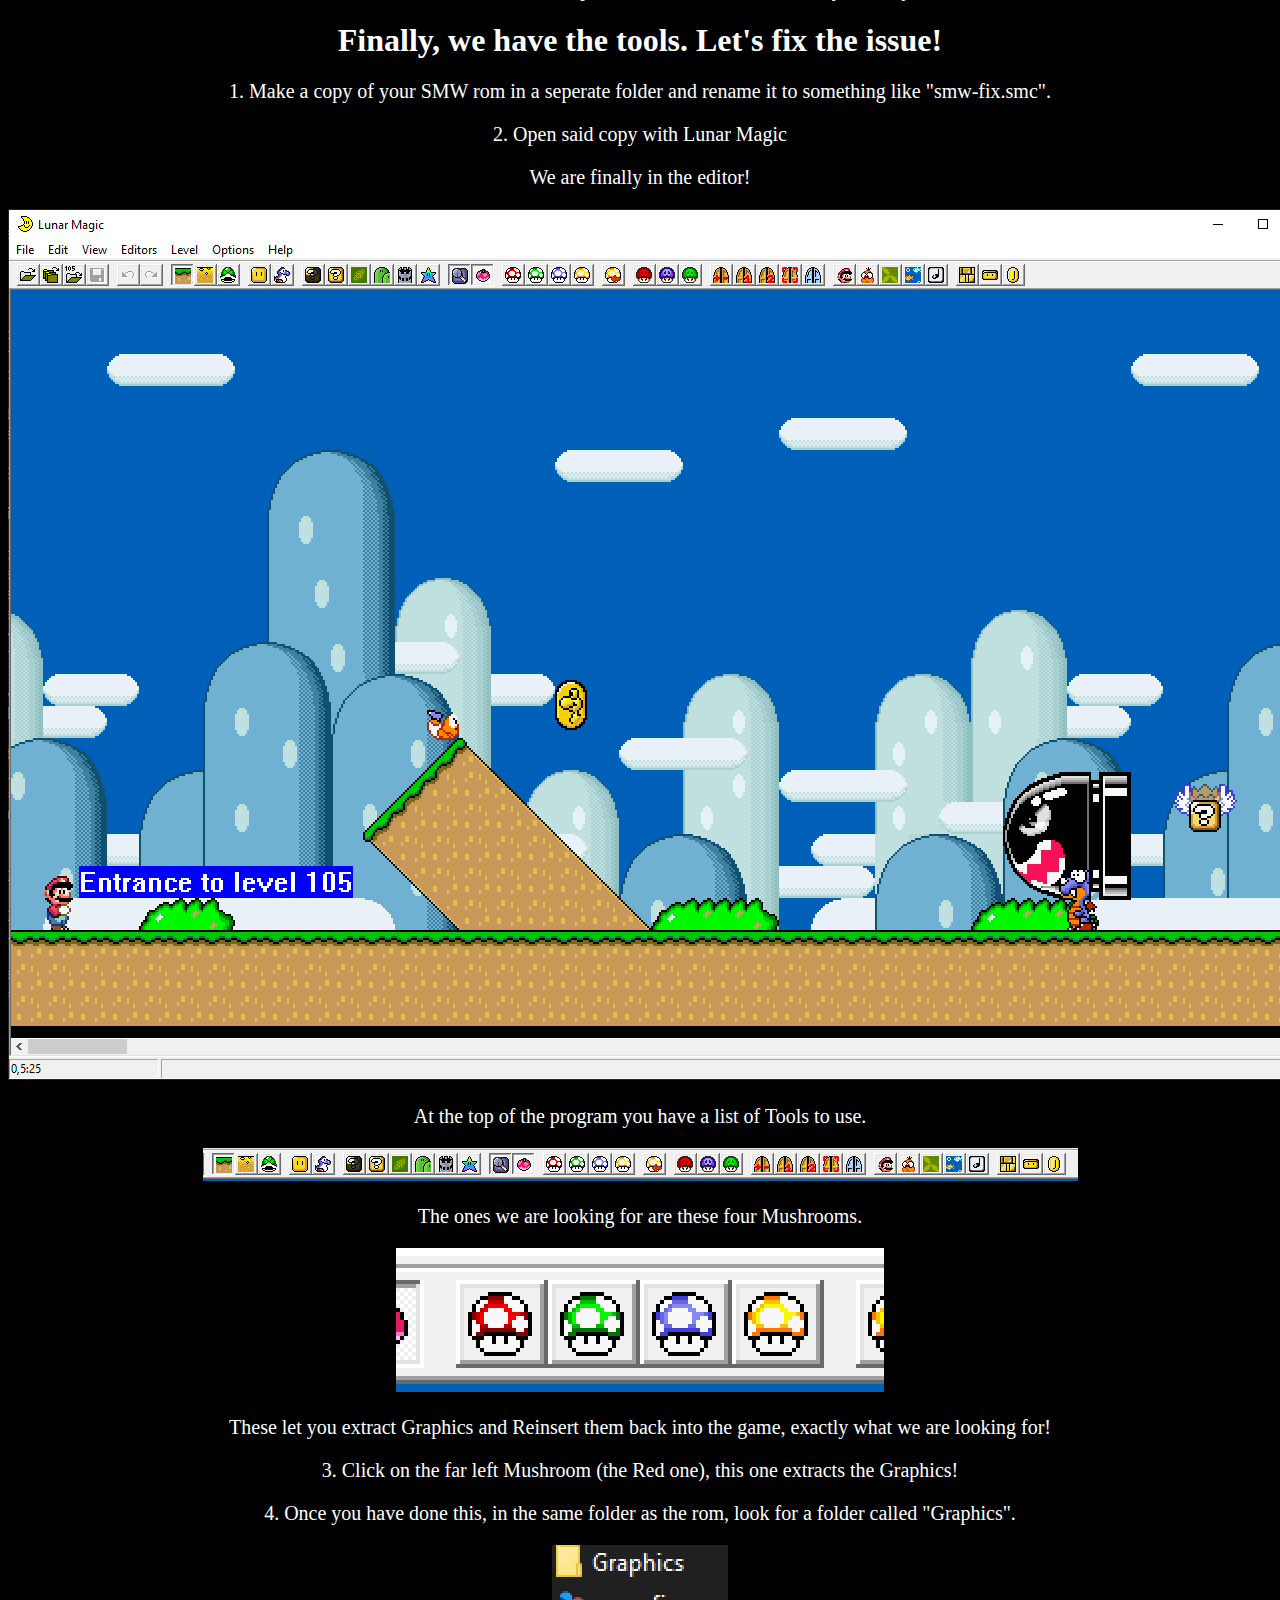
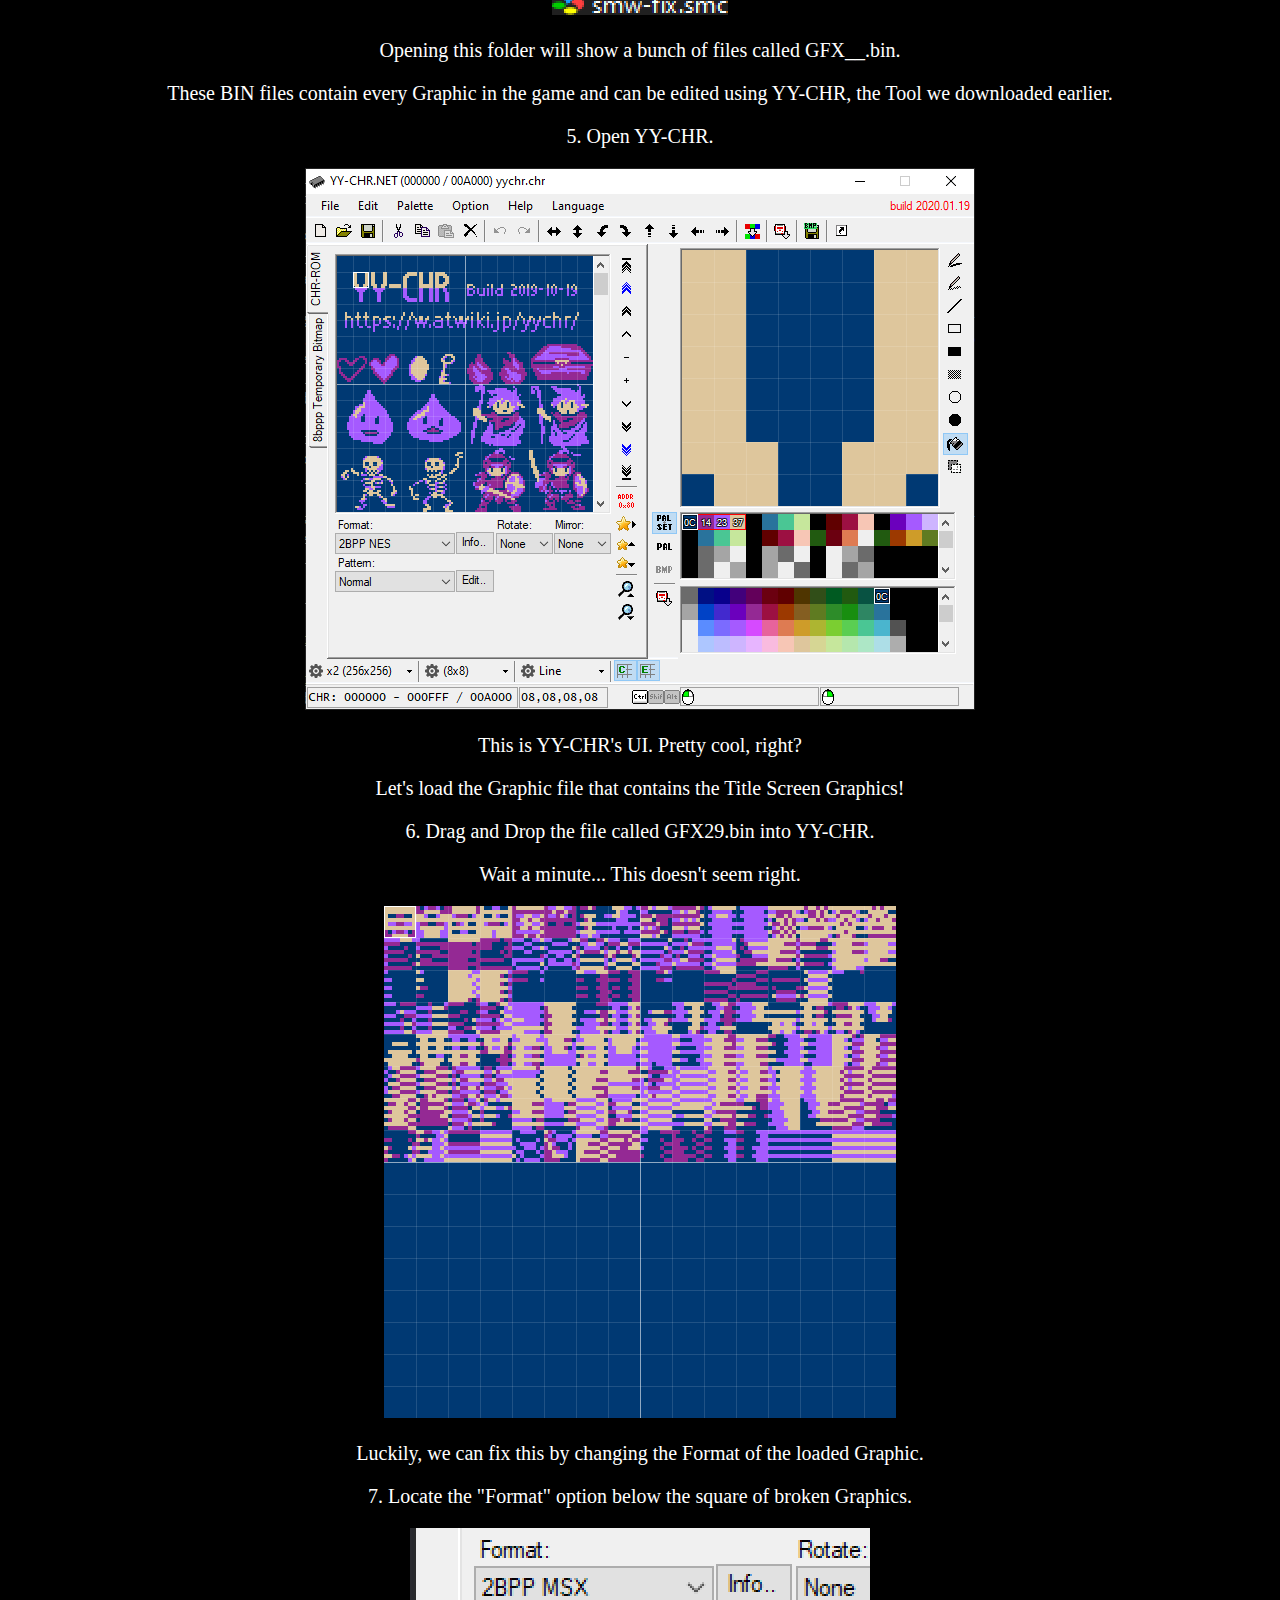
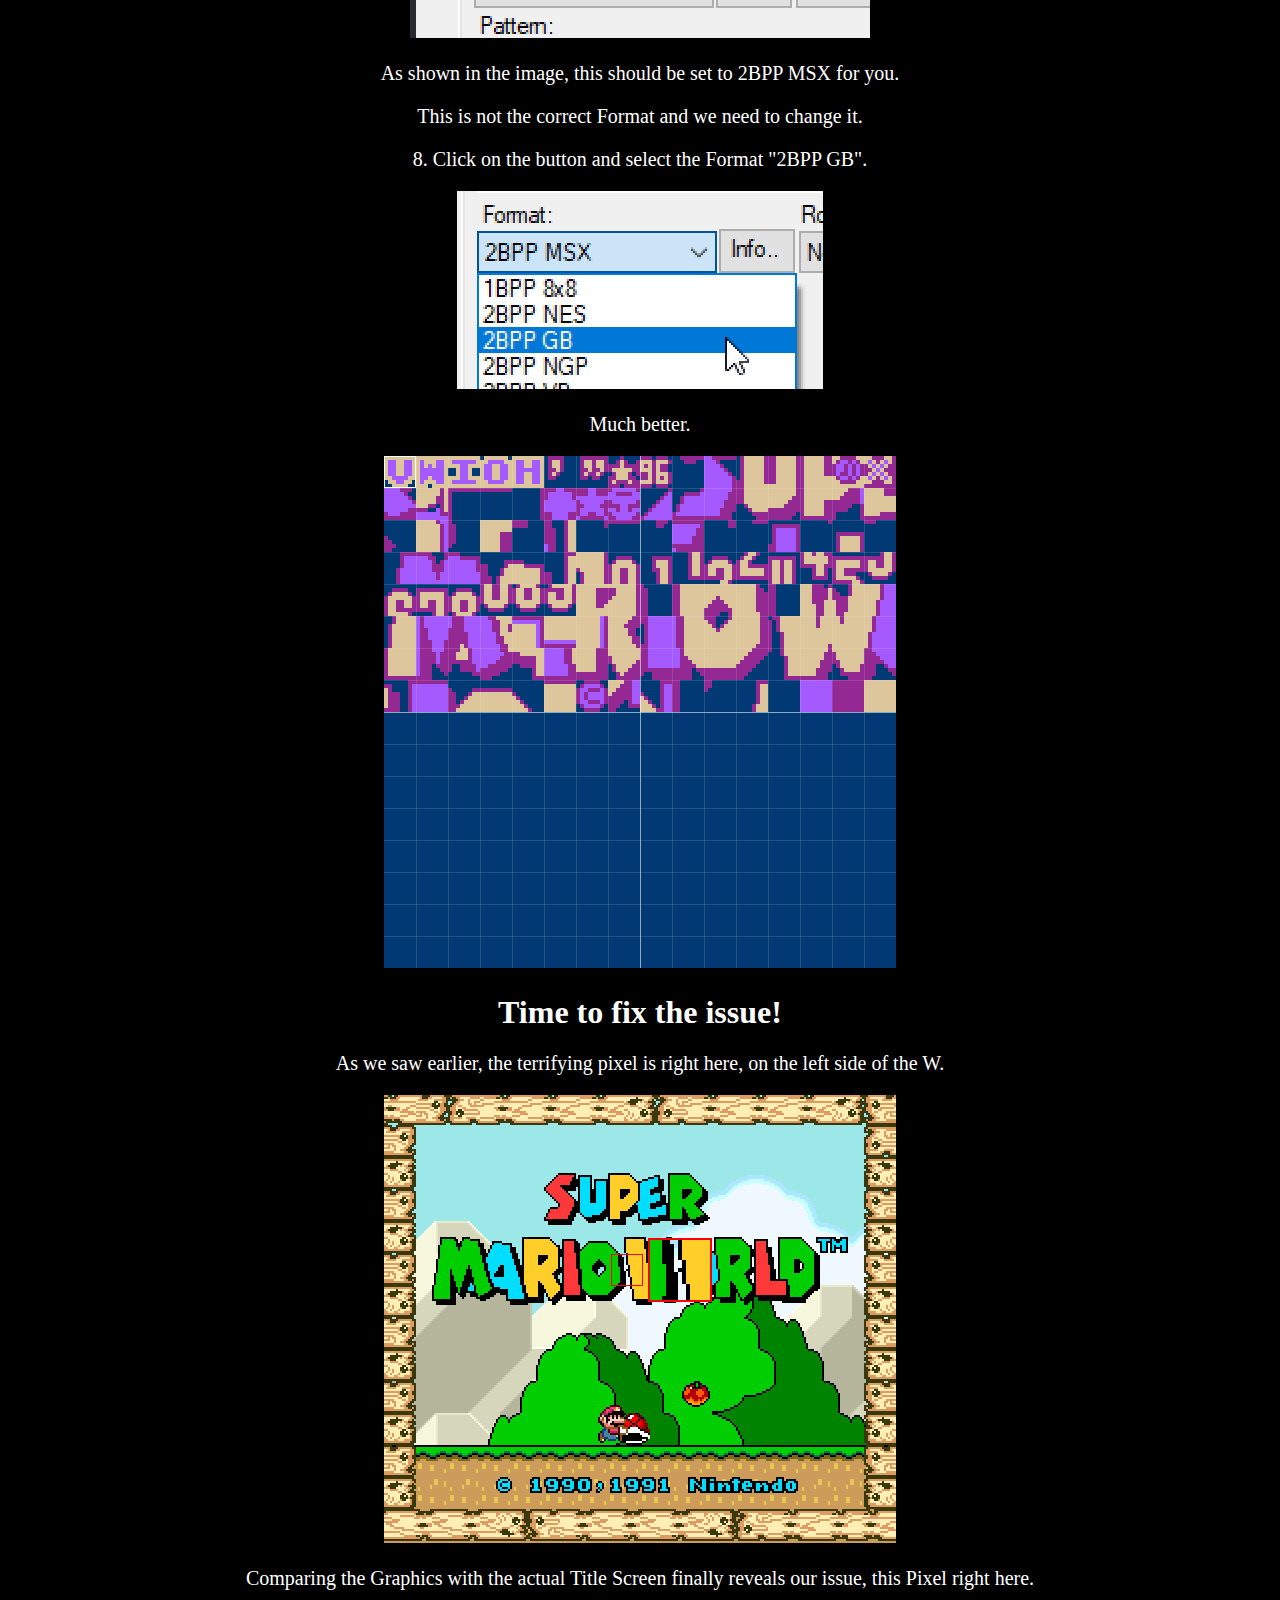
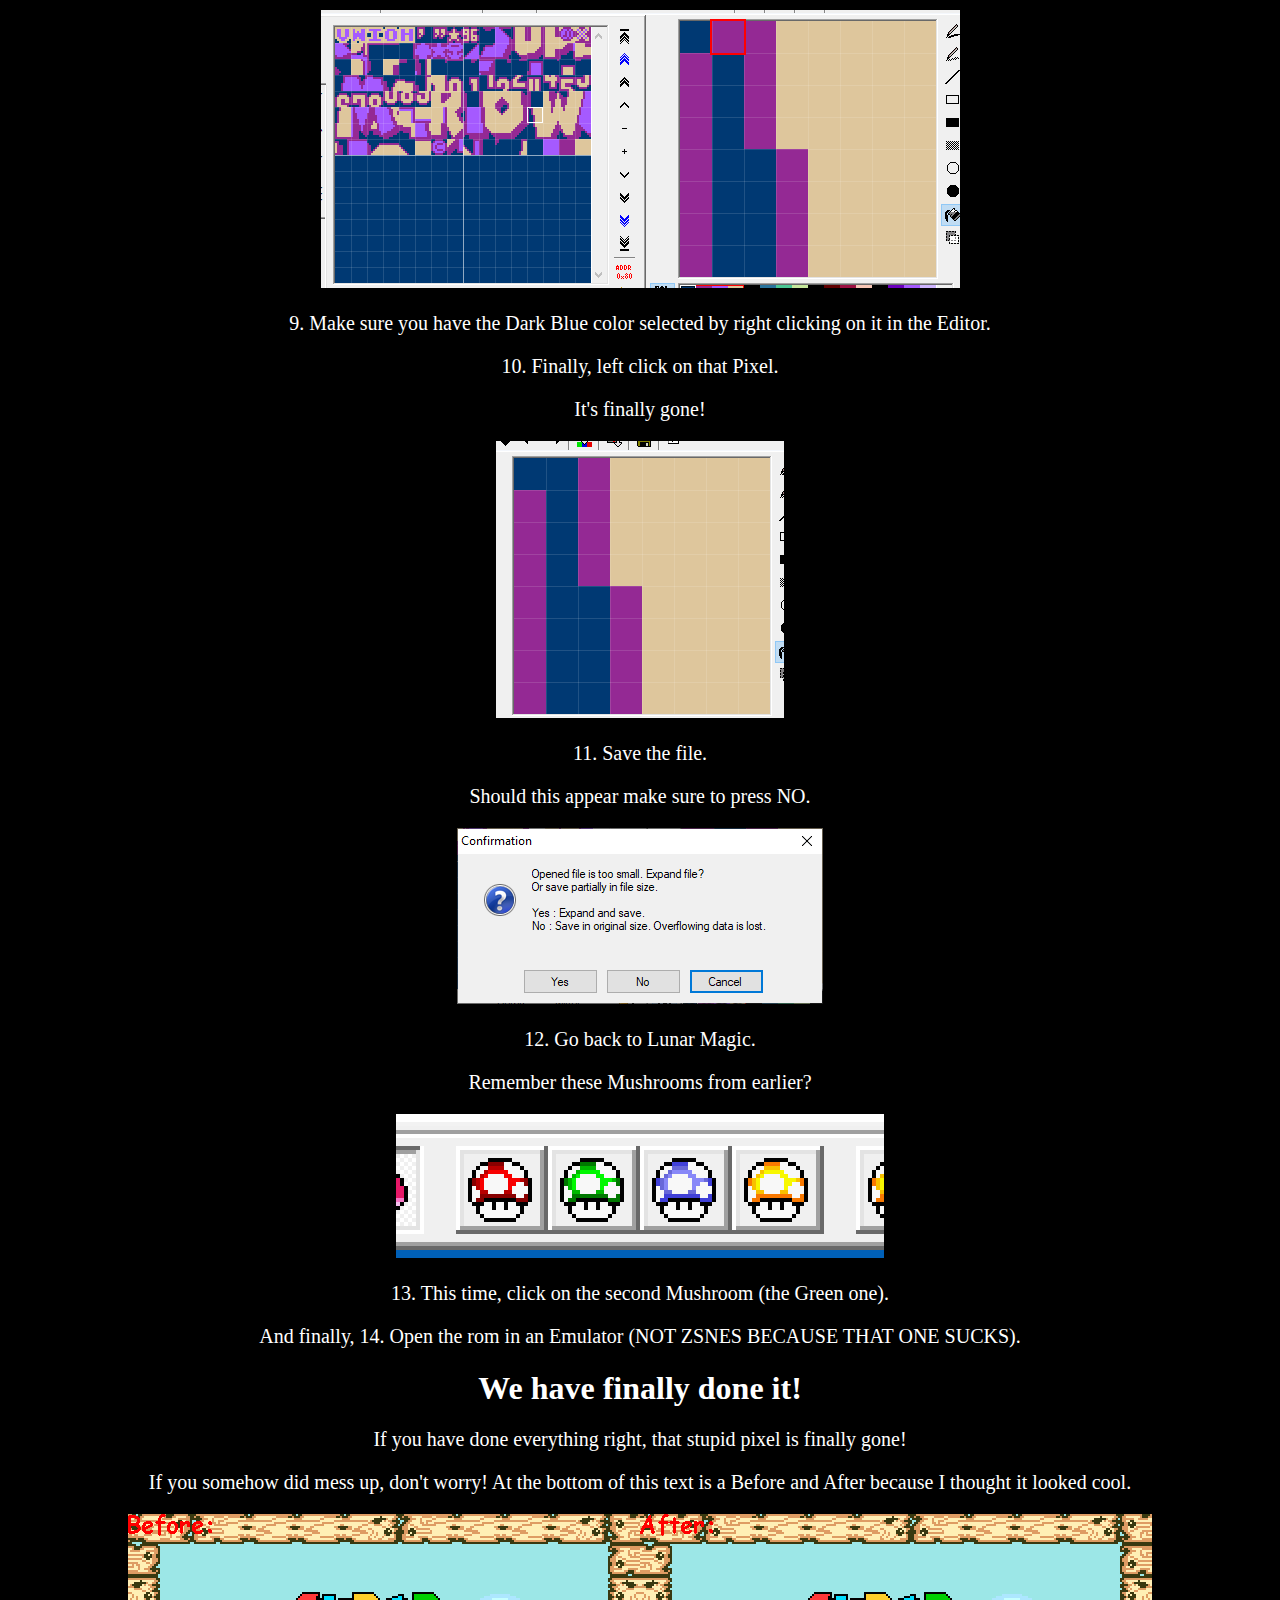
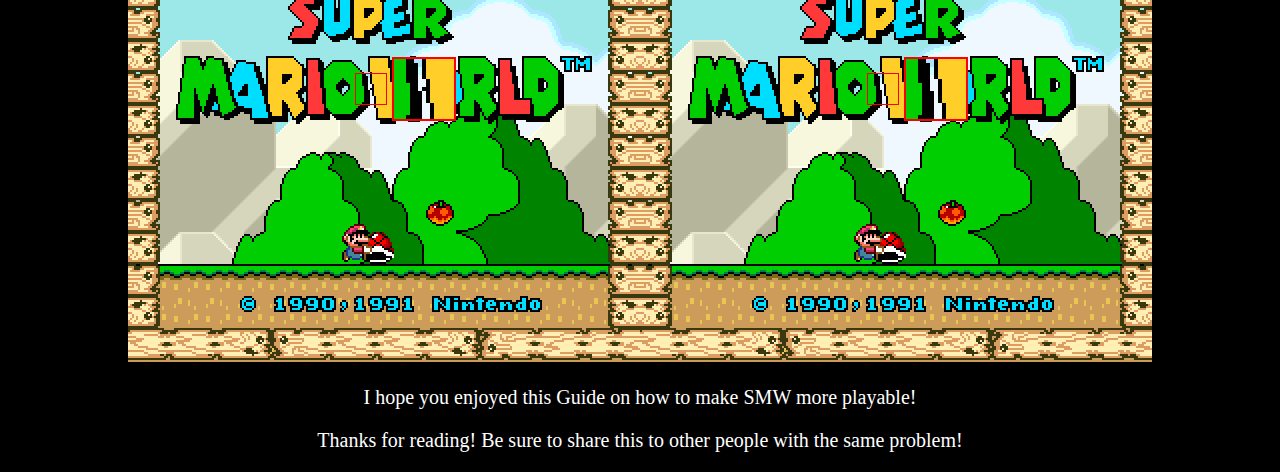
<file: old/guides/guide-smw-playable/index.html>
<!DOCTYPE html>
<html>
<head>
<meta charset="utf-8">
<title>Guide: How to make SMW more playable</title>
<link rel="stylesheet" href="main.css">
</head>

<body>
<h1>Guide: How to make SMW more playable</h1>
<p>While Super Mario World (SMW for short) is a pretty good game, it comes with a very big flaw that makes the game basically unplayable.</p>
<p>In this Guide, I will be showing you what the flaw is, and how to fix it.</p>
<h1>What/Where is the flaw?</h1>
<p>The flaw that we are going to fix today is actually at the beginning of the game!</p>
<p>It is right here in the Title Screen.</p>
<img src="images/image1.png">
<p>That's right! A RANDOM FUCKING PIXEL WHAT THE SHIT. >:(</p>
<p>This pixel is actually part of the Graphics, meaning we do not have to do any coding related things to fix this!
<p>Now that we know the BIGGEST flaw in Super Mario wOrld, what can we do about it?</p>
<h1>What are Graphics?</h1>
<p> Graphics (from Greek γραφικός graphikos, "belonging to drawing") are visual images or designs on some surface,
<br>such as a wall, canvas, screen, paper, or stone to inform, illustrate, or entertain. In contemporary usage,
<br>it includes a pictorial representation of data, as in c manufacture, in typesetting and the graphic arts,
<br>and in educational and recreational software. Images that are generated by a computer are called computer graphics.
<br><br>Examples are photographs, drawings, line art, graphs, diagrams, typography, numbers, symbols, geometric designs,
<br>maps, engineering drawings, or other images. Graphics often combine text, illustration, and color.
<br>Graphic design may consist of the deliberate selection, creation, or arrangement of typography alone, as in a brochure,
<br>flyer, poster, web site, or book without any other element. Clarity or effective communication may be the objective,
<br>association with other cultural elements may be sought, or merely, the creation of a distinctive style.
<br><br>Graphics can be functional or artistic. The latter can be a recorded version, such as a photograph,
<br>or interpretation by a scientist to highlight essential features, or an artist, in which case the distinction with imaginary graphics may become blurred.
<br>It can also be used for architecture.</p>
<h1>Getting the Tools to fix the flaw</h1>
<p>Let's fix this issue using some Rom Hacking Tools!</p>
<p>Assuming you already own a LEGALLY OBTAINED copy of Super Mario World, this step shouldn't be an issue.</p>
<p>Tools that you will need:</p>
<a href="https://www.smwcentral.net/?p=section&a=details&id=26916" target="_blank">Lunar Magic</a>
<br><br>
<a href="https://www.smwcentral.net/?p=section&a=details&id=25244" target="_blank">YY-CHR</a>
<p>Download both of these tools and put them in locations where they are easy to find.</p>
<h1>Finally, we have the tools. Let's fix the issue!</h1>
<p>1. Make a copy of your SMW rom in a seperate folder and rename it to something like "smw-fix.smc".</p>
<p>2. Open said copy with Lunar Magic</p>
<p>We are finally in the editor!<p>
<img src="images/image2.png">
<p>At the top of the program you have a list of Tools to use.</p>
<img src="images/image3.png">
<p>The ones we are looking for are these four Mushrooms.</p>
<img src="images/image4.png">
<p>These let you extract Graphics and Reinsert them back into the game, exactly what we are looking for!</p>
<p>3. Click on the far left Mushroom (the Red one), this one extracts the Graphics!</p>
<p>4. Once you have done this, in the same folder as the rom, look for a folder called "Graphics".</p>
<img src="images/image5.png">
<p>Opening this folder will show a bunch of files called GFX__.bin.</p>
<p>These BIN files contain every Graphic in the game and can be edited using YY-CHR, the Tool we downloaded earlier.</p>
<p>5. Open YY-CHR.</p>
<img src="images/image6.png">
<p>This is YY-CHR's UI. Pretty cool, right?</p>
<p>Let's load the Graphic file that contains the Title Screen Graphics!</p>
<p>6. Drag and Drop the file called GFX29.bin into YY-CHR.</p>
<p>Wait a minute... This doesn't seem right.</p>
<img src="images/image7.png">
<p>Luckily, we can fix this by changing the Format of the loaded Graphic.</p>
<p>7. Locate the "Format" option below the square of broken Graphics.</p>
<img src="images/image8.png">
<p>As shown in the image, this should be set to 2BPP MSX for you.</p>
<p>This is not the correct Format and we need to change it.</p>
<p>8. Click on the button and select the Format "2BPP GB".</p>
<img src="images/image9.png">
<p>Much better.</p>
<img src="images/image10.png">
<h1>Time to fix the issue!</h1>
<p>As we saw earlier, the terrifying pixel is right here, on the left side of the W.</p>
<img src="images/image1.png">
<p>Comparing the Graphics with the actual Title Screen finally reveals our issue, this Pixel right here.</p>
<img src="images/image11.png">
<p>9. Make sure you have the Dark Blue color selected by right clicking on it in the Editor.</p>
<p>10. Finally, left click on that Pixel.</p>
<p>It's finally gone!</p>
<img src="images/image12.png">
<p>11. Save the file.</p>
<p>Should this appear make sure to press NO.</p>
<img src="images/image13.png">
<p>12. Go back to Lunar Magic.</p>
<p>Remember these Mushrooms from earlier?</p>
<img src="images/image4.png">
<p>13. This time, click on the second Mushroom (the Green one).</p>
<p>And finally, 14. Open the rom in an Emulator (NOT ZSNES BECAUSE THAT ONE SUCKS).</p>
<h1>We have finally done it!</h1>
<p>If you have done everything right, that stupid pixel is finally gone!</p>
<p>If you somehow did mess up, don't worry! At the bottom of this text is a Before and After because I thought it looked cool.</p>
<img src="images/image14.png">
<p>I hope you enjoyed this Guide on how to make SMW more playable!</p>
<p>Thanks for reading! Be sure to share this to other people with the same problem!</p>
</body>
</html>
</file>
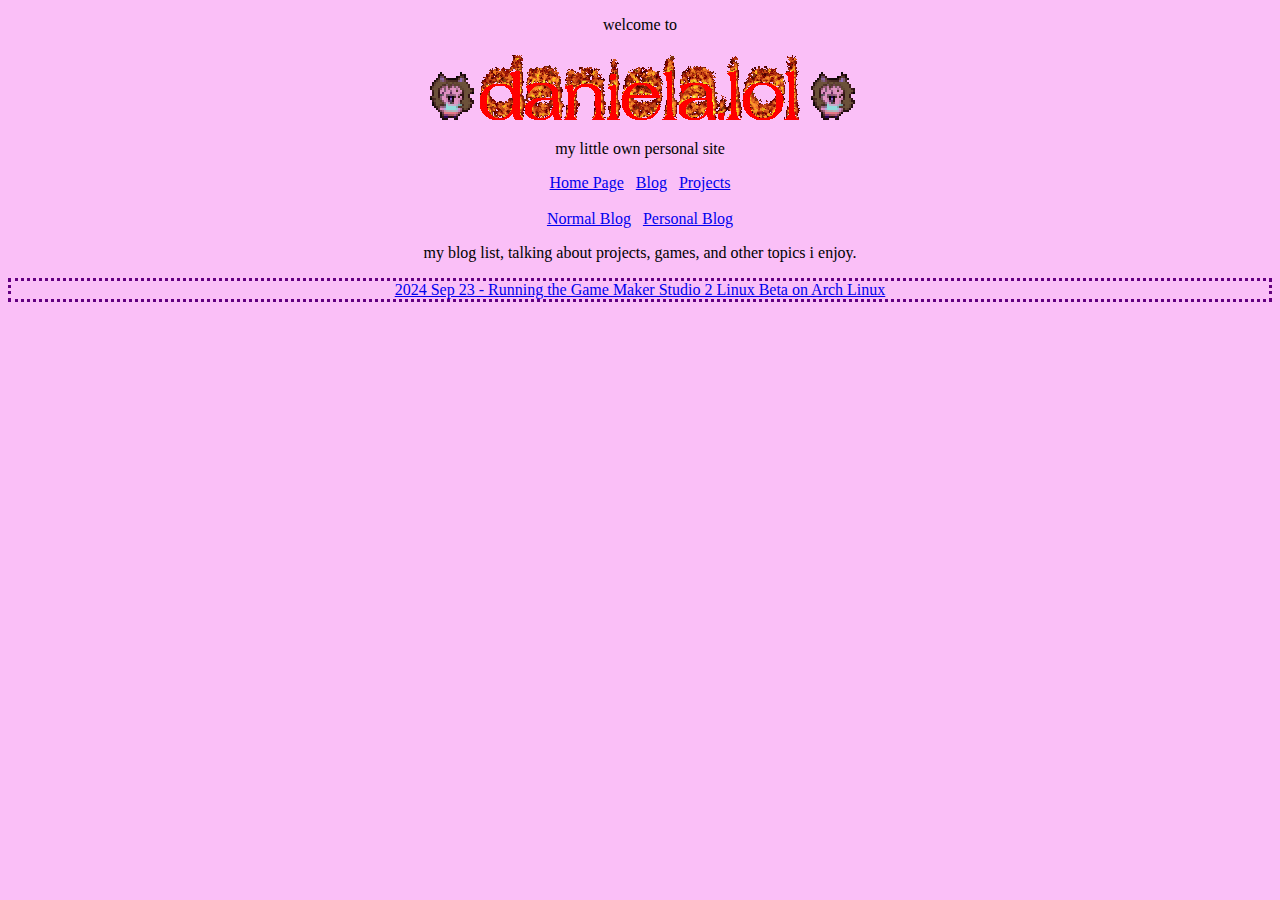
<file: blog.html>
<!DOCTYPE html>
<html>
  <head>
    <meta charset="utf-8">
    <link rel="stylesheet" href="main.css">
    <title>silly blog :3</title>
  </head>
  <body>
    <main>
      <div class="divcenter">
        <p>welcome to</p>
        <img src="assets/boogie.gif" alt="daniela boogie">
        <img src="assets/logo.gif" alt="daniela.lol">
        <img src="assets/boogie.gif" alt="daniela boogie">
        <p>my little own personal site</p>
        <a href="/">Home Page</a>
        &nbsp;
        <a href="/blog">Blog</a>
        &nbsp;
        <a href="/projects">Projects</a>
        <br><br>
        <a href="/blog">Normal Blog</a>
        &nbsp;
        <a href="/blog/personal">Personal Blog</a>
        <p>my blog list, talking about projects, games, and other topics i enjoy.</p>
      </div>
      <div class="divcenterborder">
        <a href="/blog/2024-sep-23-gms2beta-on-archlinux/">2024 Sep 23 - Running the Game Maker Studio 2 Linux Beta on Arch Linux</a>
      </div>
    </main>
  </body>
</html>
</file>
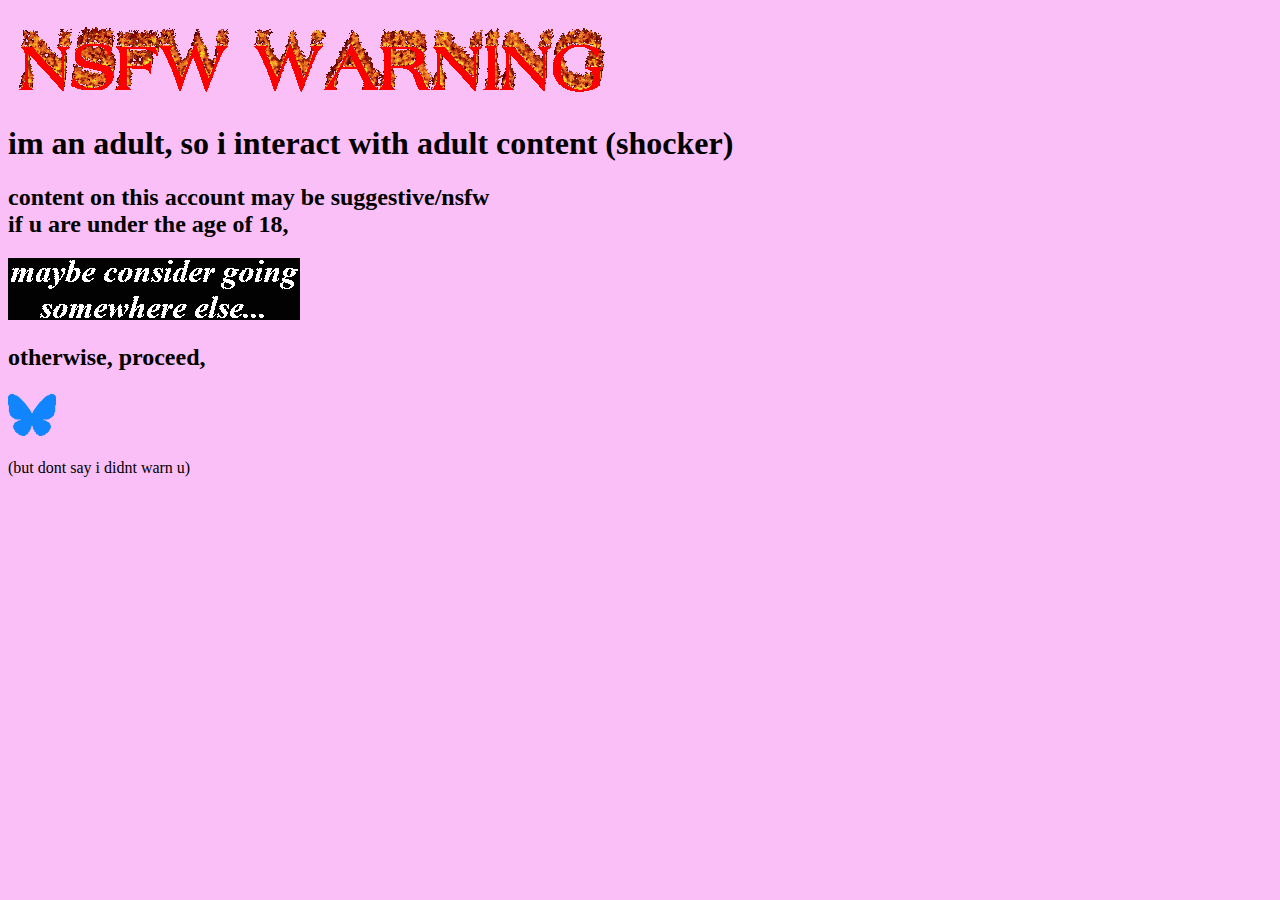
<file: bluesky.html>
<!DOCTYPE html>
<html>
  <head>
    <meta charset="utf-8">
    <link rel="stylesheet" href="main.css">
    <title>nsfw warning</title>
  </head>
  <body>
    <div class="constructioncenter">
        <div class="boxdiv">
            <img src="assets/nsfw_text.gif" alt="NSFW WARNING">
            <h1>im an adult, so i interact with adult content (shocker)</h1>
            <h2>content on this account may be suggestive/nsfw<br>
            if u are under the age of 18,</h2>
            <a href="/"><img src="assets/buttons/somewhereelsebutton.png" alt="daniela.lol"></a>
            <h2>otherwise, proceed,</h2>
            <a href="https://bsky.app/profile/daniela.lol"><img src="assets/logos/blueskylogo.png" alt="https://bsky.app/profile/daniela.lol" class="logoimage"></a>
            <p>(but dont say i didnt warn u)</p>
        </div>
    </div>
  </body>
</html>
</file>
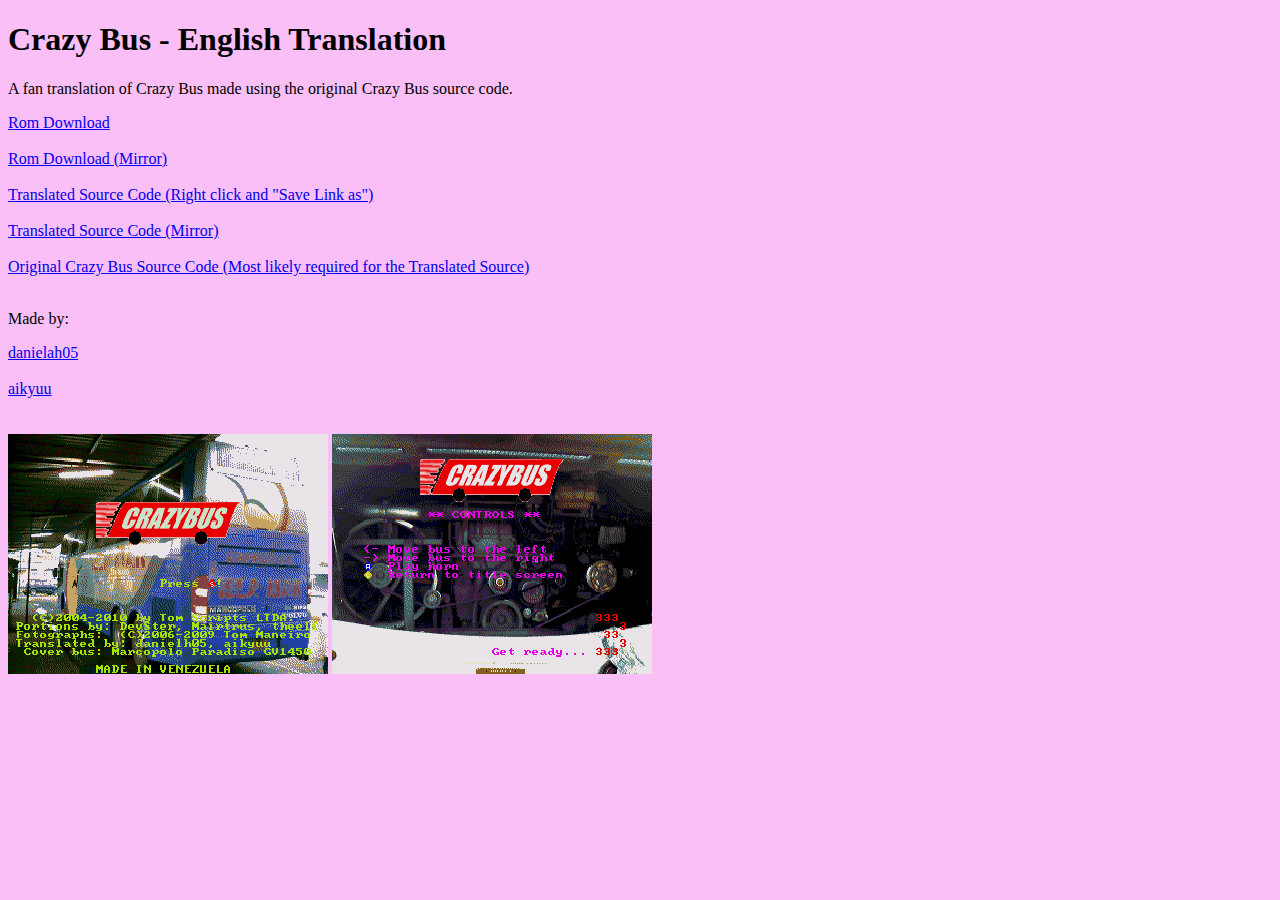
<file: crazybus.html>
<!DOCTYPE html>
<html>
<head>
<meta charset="utf-8">
<title>Crazy Bus - English Translation</title>
<link rel="stylesheet" href="main.css">
</head>

<body>
<h1>Crazy Bus - English Translation</h1>
<p>A fan translation of Crazy Bus made using the original Crazy Bus source code.</p>
<a href="https://github.com/danielh05/website-files/raw/main/Crazy%20Bus/Crazy%20Bus%20-%20English%20Translation.bin" target="_blank">Rom Download</a>
<br><br>
<a href="https://archive.org/download/danielh05-github-io-file-rehost/Crazy%20Bus/Crazy%20Bus%20-%20English%20Translation.bin" target="_blank">Rom Download (Mirror)</a>
<br><br>
<a href="https://github.com/danielh05/website-files/raw/main/Crazy%20Bus/CB68K_BV2XX-EN.bex" target="_blank">Translated Source Code (Right click and "Save Link as")</a>
<br><br>
<a href="https://archive.org/download/danielh05-github-io-file-rehost/Crazy%20Bus/CB68K_BV2XX-EN.bex" target="_blank">Translated Source Code (Mirror)</a>
<br><br>
<a href="https://archive.org/details/crazy-bus-2-00r-030-src" target="_blank">Original Crazy Bus Source Code (Most likely required for the Translated Source)</a>
<br><br>
<p>Made by:</p>
<a href="https://twitter.com/flstudiodemo" target="_blank">danielah05</a>
<br><br>
<a href="https://twitter.com/mildkyuu" target="_blank">aikyuu</a>
<br><br><br>
<img src="crazybus/image1.png">
<img src="crazybus/image2.png">
</body>
</html>
</file>
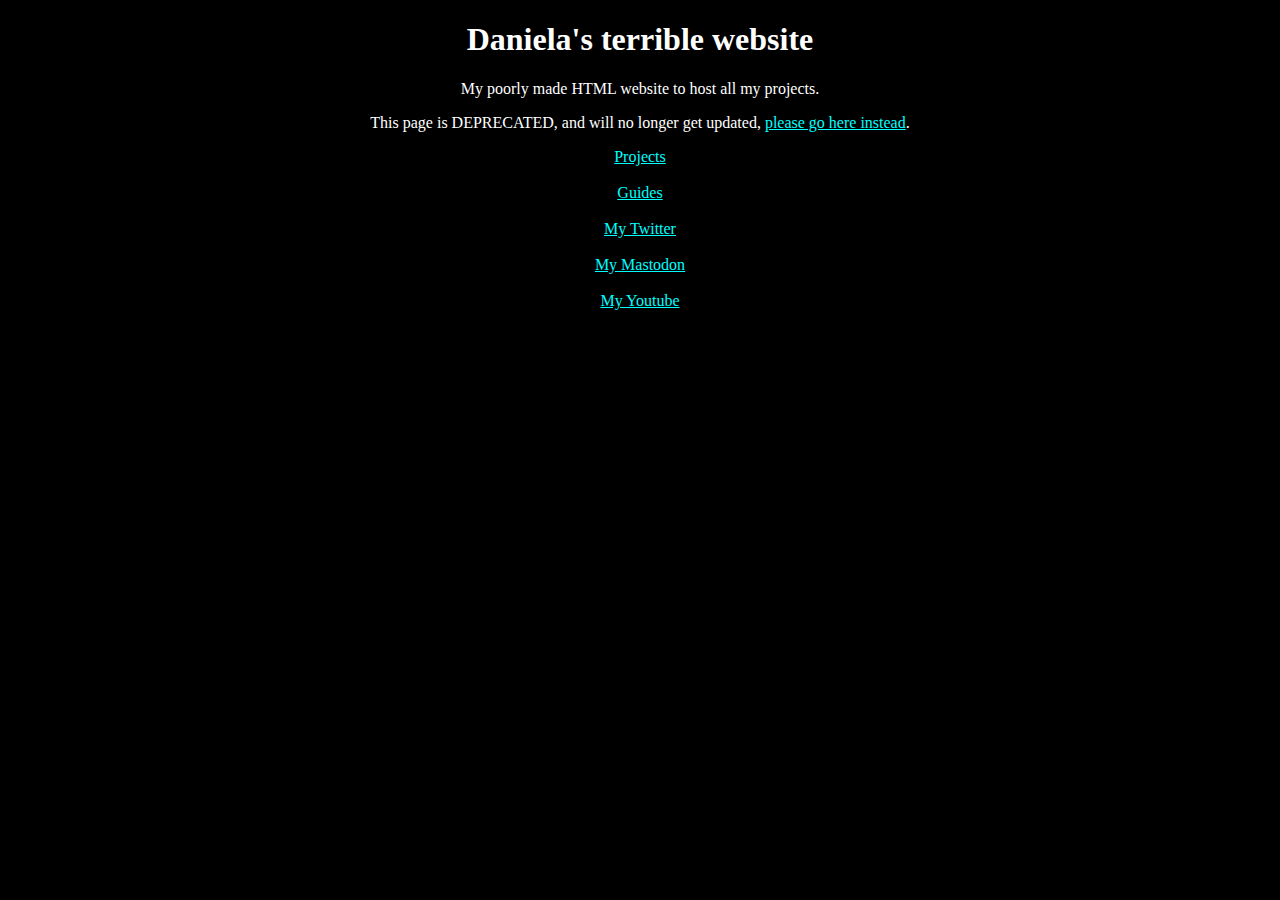
<file: index_old.html>
<!DOCTYPE html>
<html>
<head>
<meta charset="utf-8">
<title>Home Page (Legacy)</title>
<link rel="stylesheet" href="main_old.css">
</head>

<body>
<h1>Daniela's terrible website</h1>
<p>My poorly made HTML website to host all my projects.</p>
<p>This page is DEPRECATED, and will no longer get updated, <a href="index.html">please go here instead</a>.</p>
<a href="projects.html">Projects</a>
<br><br>
<a href="guides/index.html">Guides</a>
<br><br>
<a href="https://twitter.com/flstudiodemo" target="_blank">My Twitter</a>
<br><br>
<a href="https://wetdry.world/@daniela" target="_blank">My Mastodon</a>
<br><br>
<a href="https://www.youtube.com/c/danielh05/" target="_blank">My Youtube</a>
</body>
</html>
</file>
<file: main.css>
body {
    font-family: "Comic Sans MS";
    background-color: rgb(250, 191, 247);
}

.divcenter {
    text-align: center;
}

.divcenterborder {
    text-align: center;
    border: 3px dotted rgb(98, 0, 128);
}

.divcontainer {
    display: flex;
    margin: auto;
    align-items: center;
}

.logoimage {
    width: 48px;
}

.projectimage {
    max-width: 50%;
    max-height: 50%;
}

.blogimage {
    max-width: 80%;
    max-height: 80%;
}

.projectdescription {
    padding: 10px;
}

code { 
    background: black;
    color: white;
}
</file>
<file: trampoline/trampoline.css>
body {
    font-family: "Comic Sans MS";
    background-color: rgb(75, 116, 130);
}

.divcenter {
    text-align: center;
}

.divcenterborder {
    text-align: center;
    border: 3px dotted rgb(98, 0, 128);
}

.divcontainer {
    display: flex;
    margin: auto;
    align-items: center;
}

.logoimage {
    width: 48px;
}

.projectimage {
    max-width: 50%;
    max-height: 50%;
}

.blogimage {
    max-width: 80%;
    max-height: 80%;
}

.projectdescription {
    padding: 10px;
}

code { 
    background: black;
    color: white;
}
</file>
<file: guides/guide-smw-playable/main.css>
body {
	background-color: black;
	color: white;
	text-align: center;
}

a {
	color:cyan;
}

p {
	font-size: 20px;
}
</file>
<file: old/main_old.css>
body {
	background-color: black;
	color: white;
	text-align: center;
}

a {
	color:cyan;
}
</file>
<file: old/guides/guide-smw-playable/main.css>
body {
	background-color: black;
	color: white;
	text-align: center;
}

a {
	color:cyan;
}

p {
	font-size: 20px;
}
</file>
<file: main_old.css>
body {
	background-color: black;
	color: white;
	text-align: center;
}

a {
	color:cyan;
}
</file>
